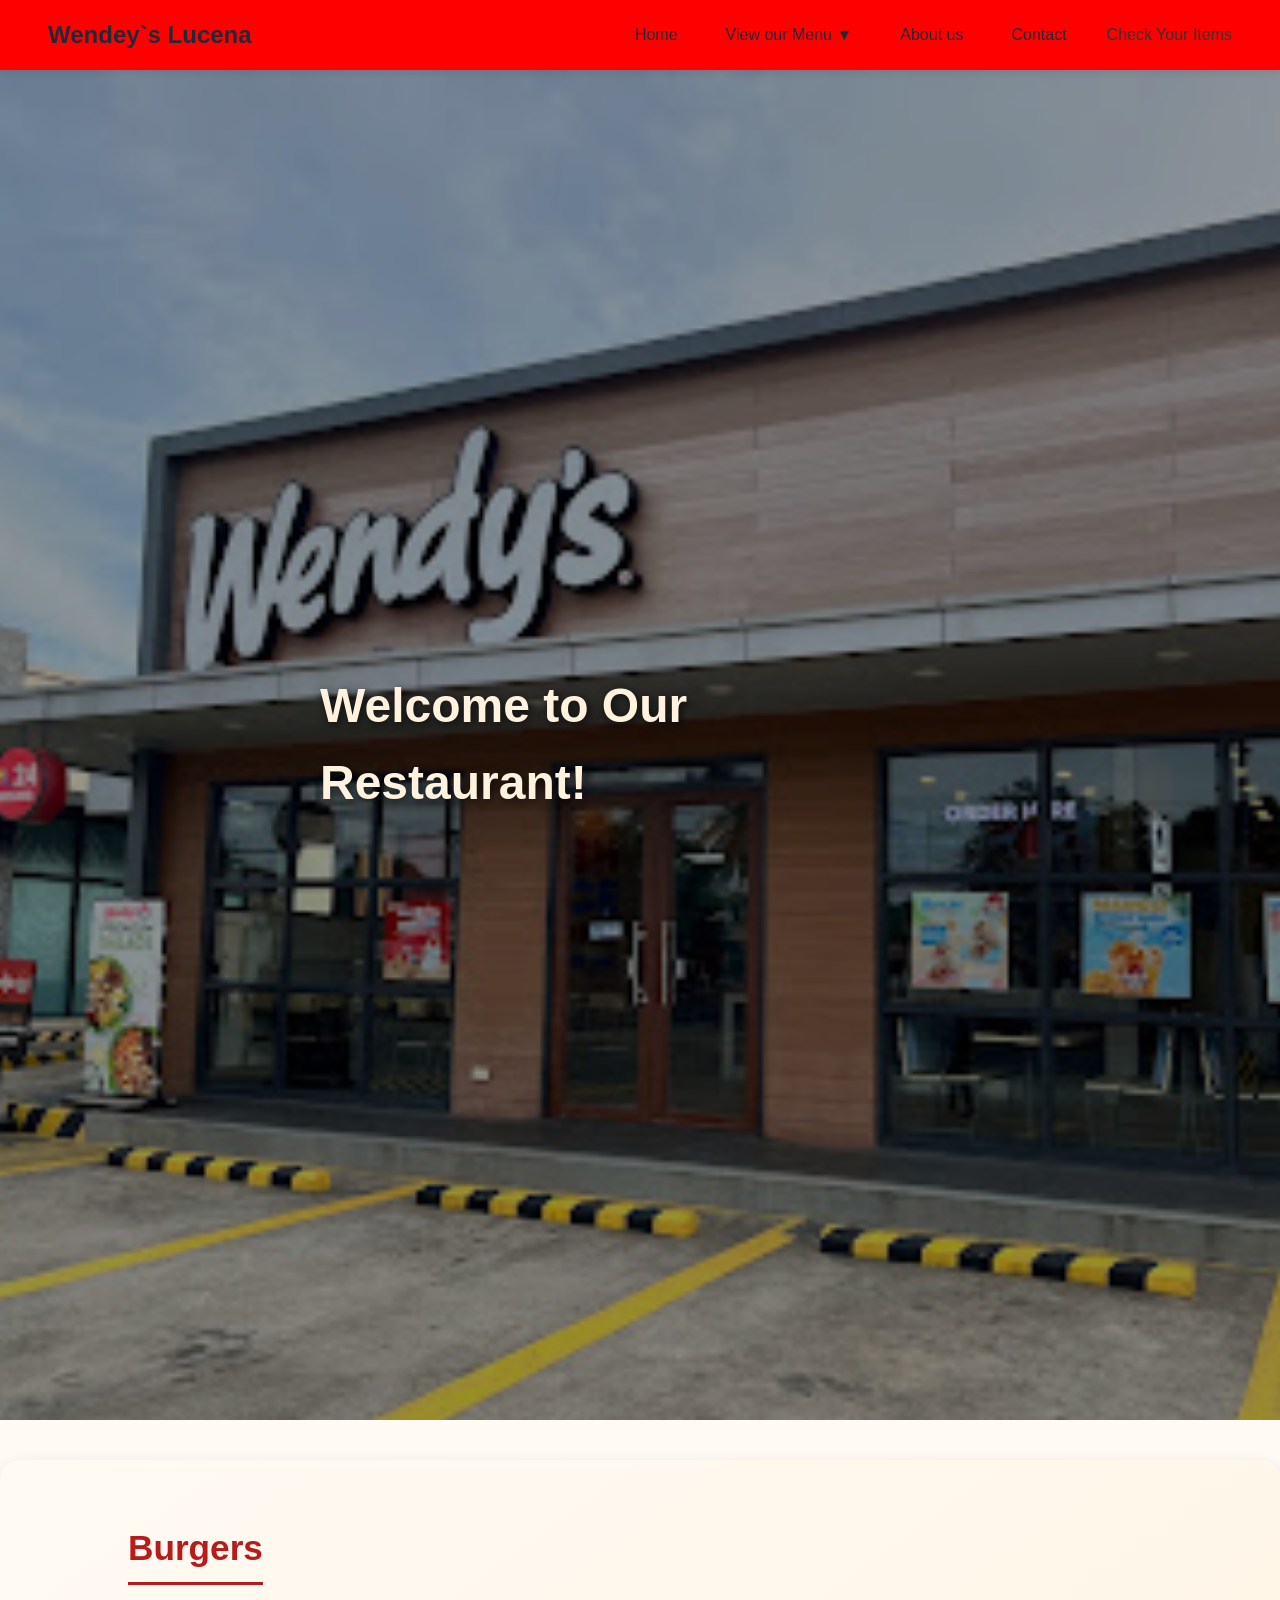
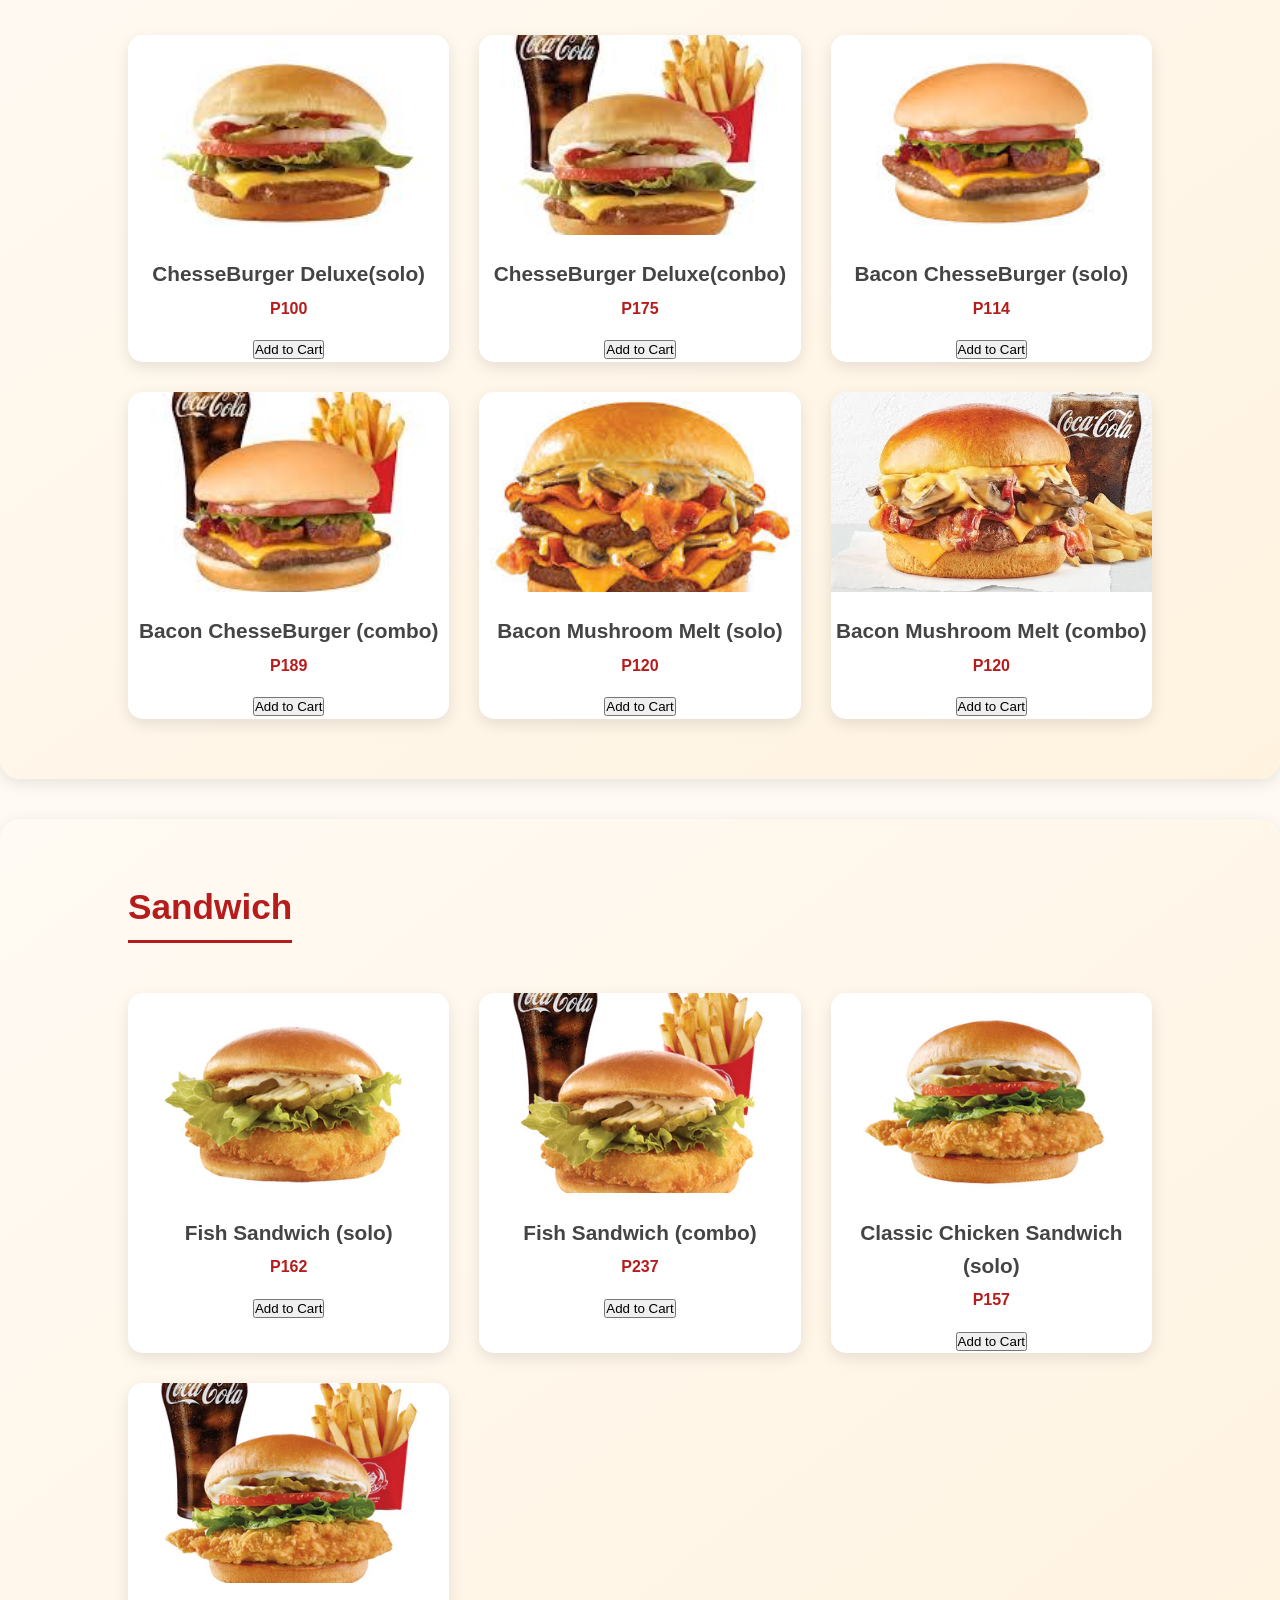
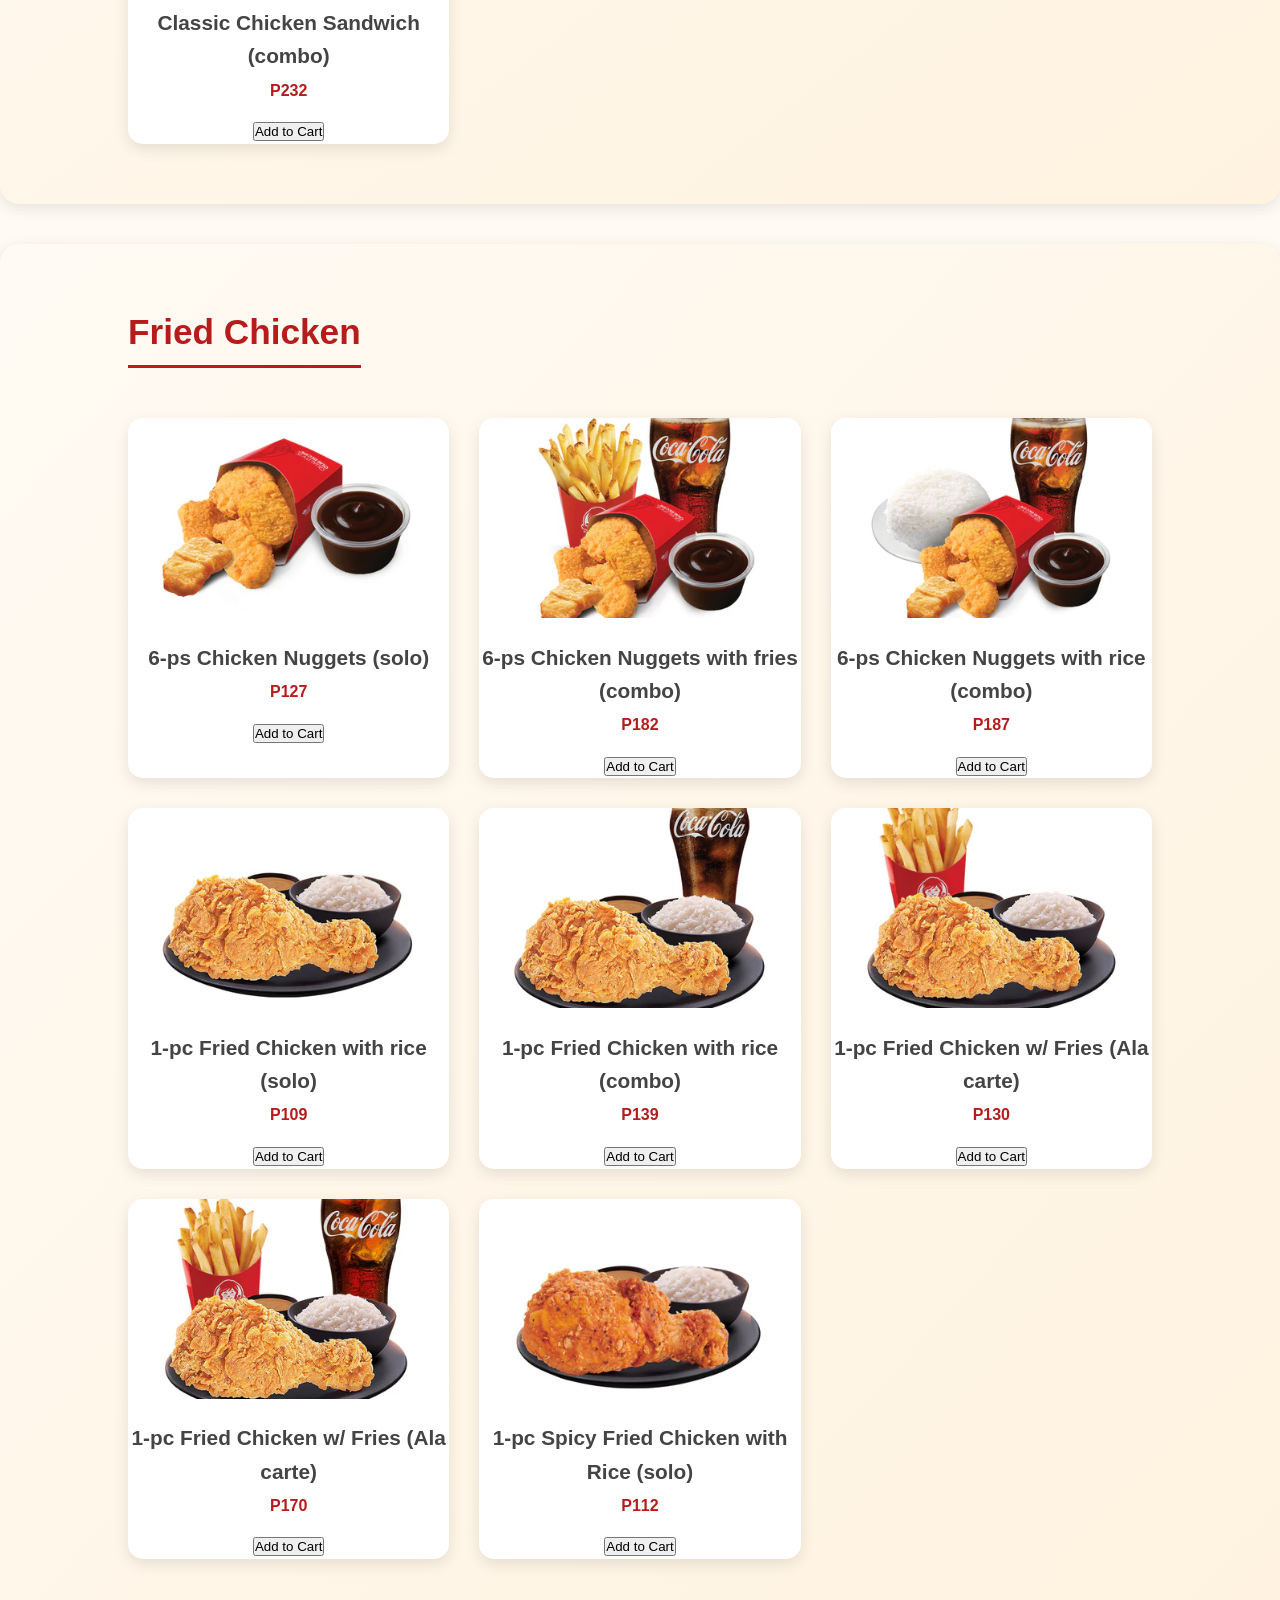
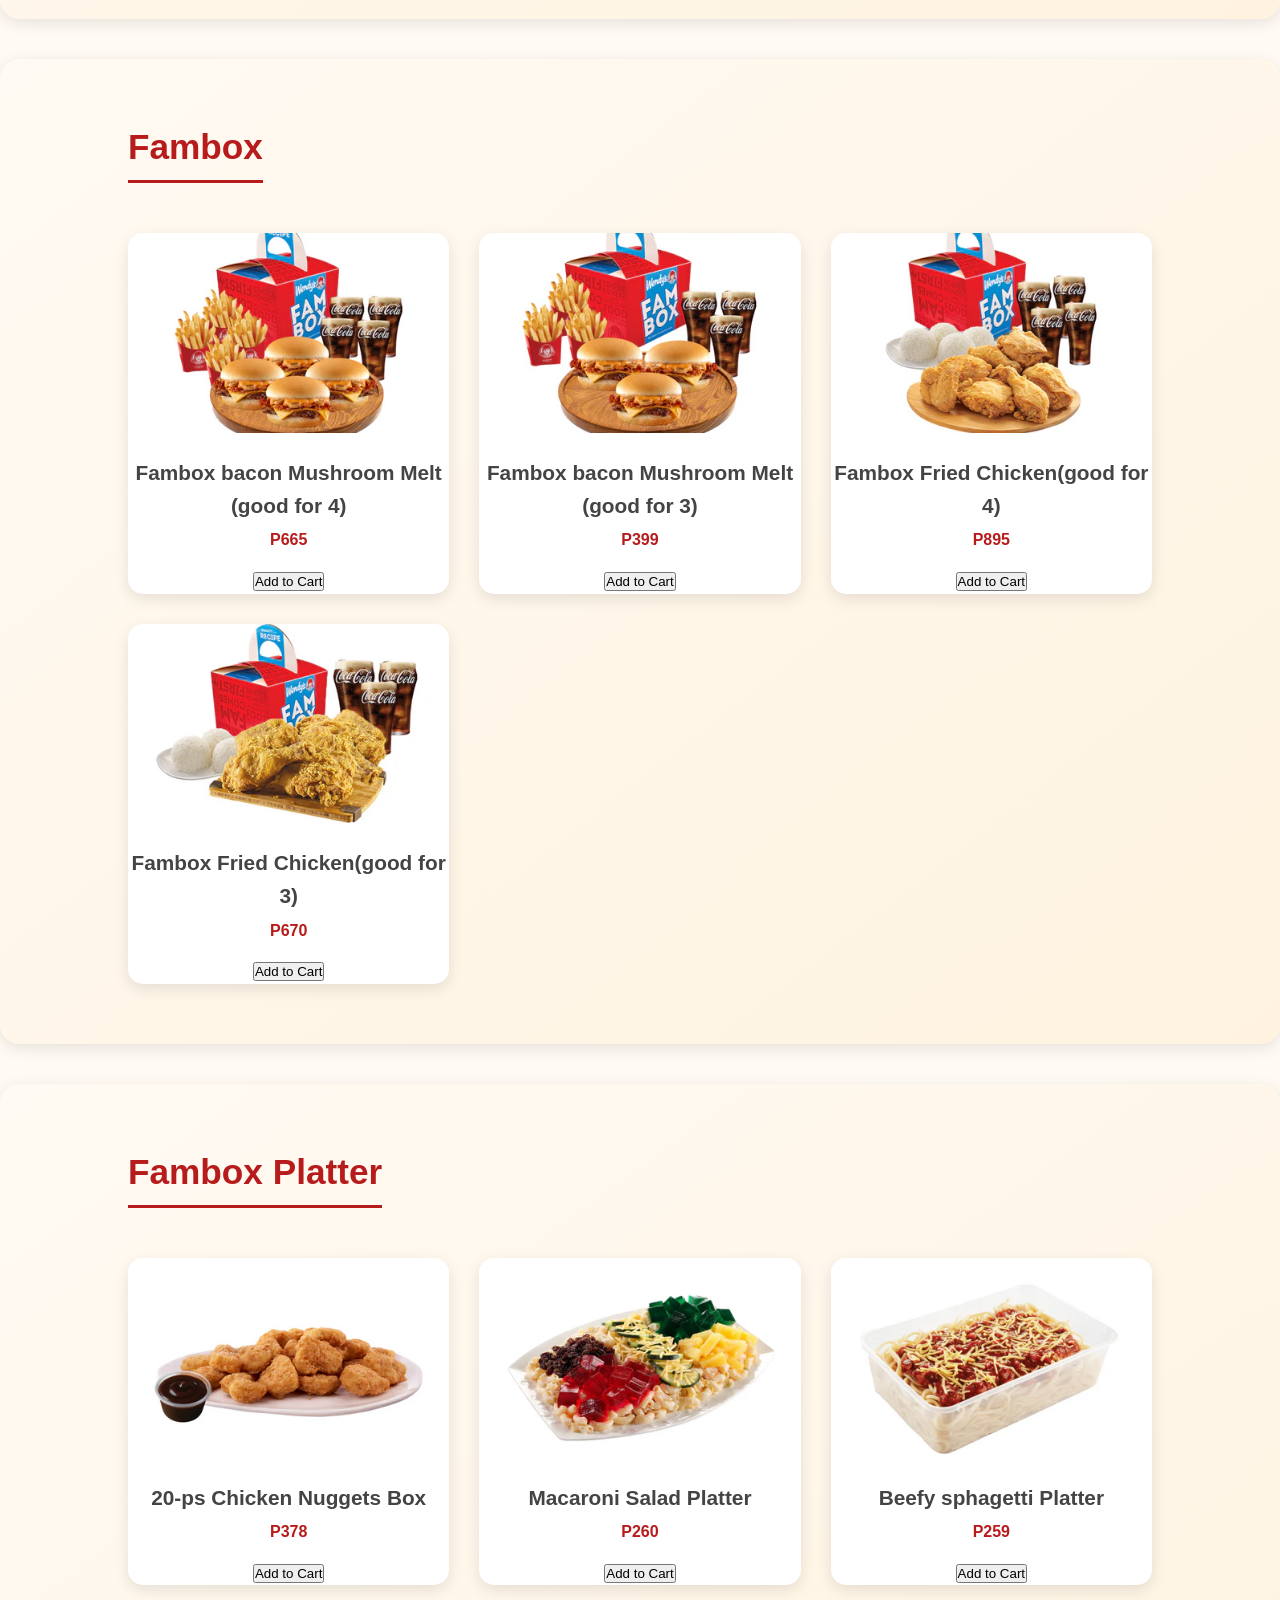
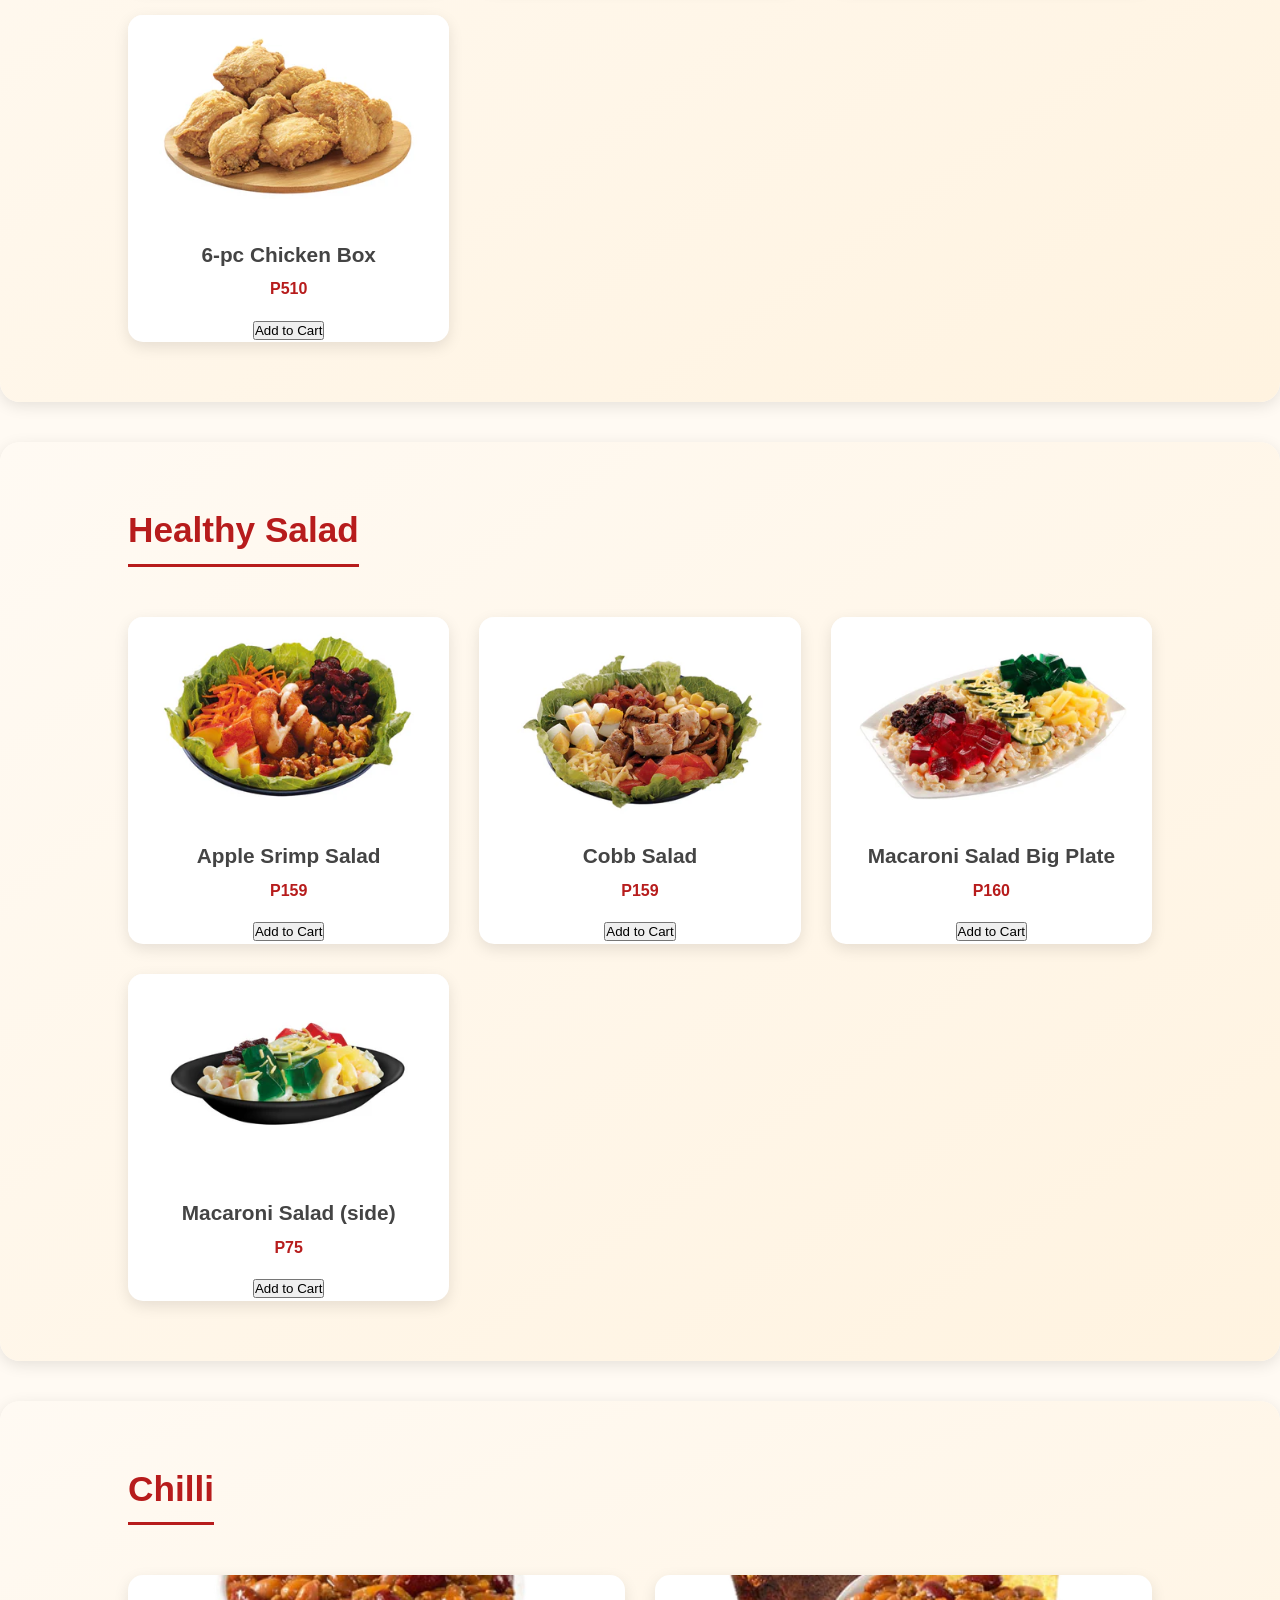
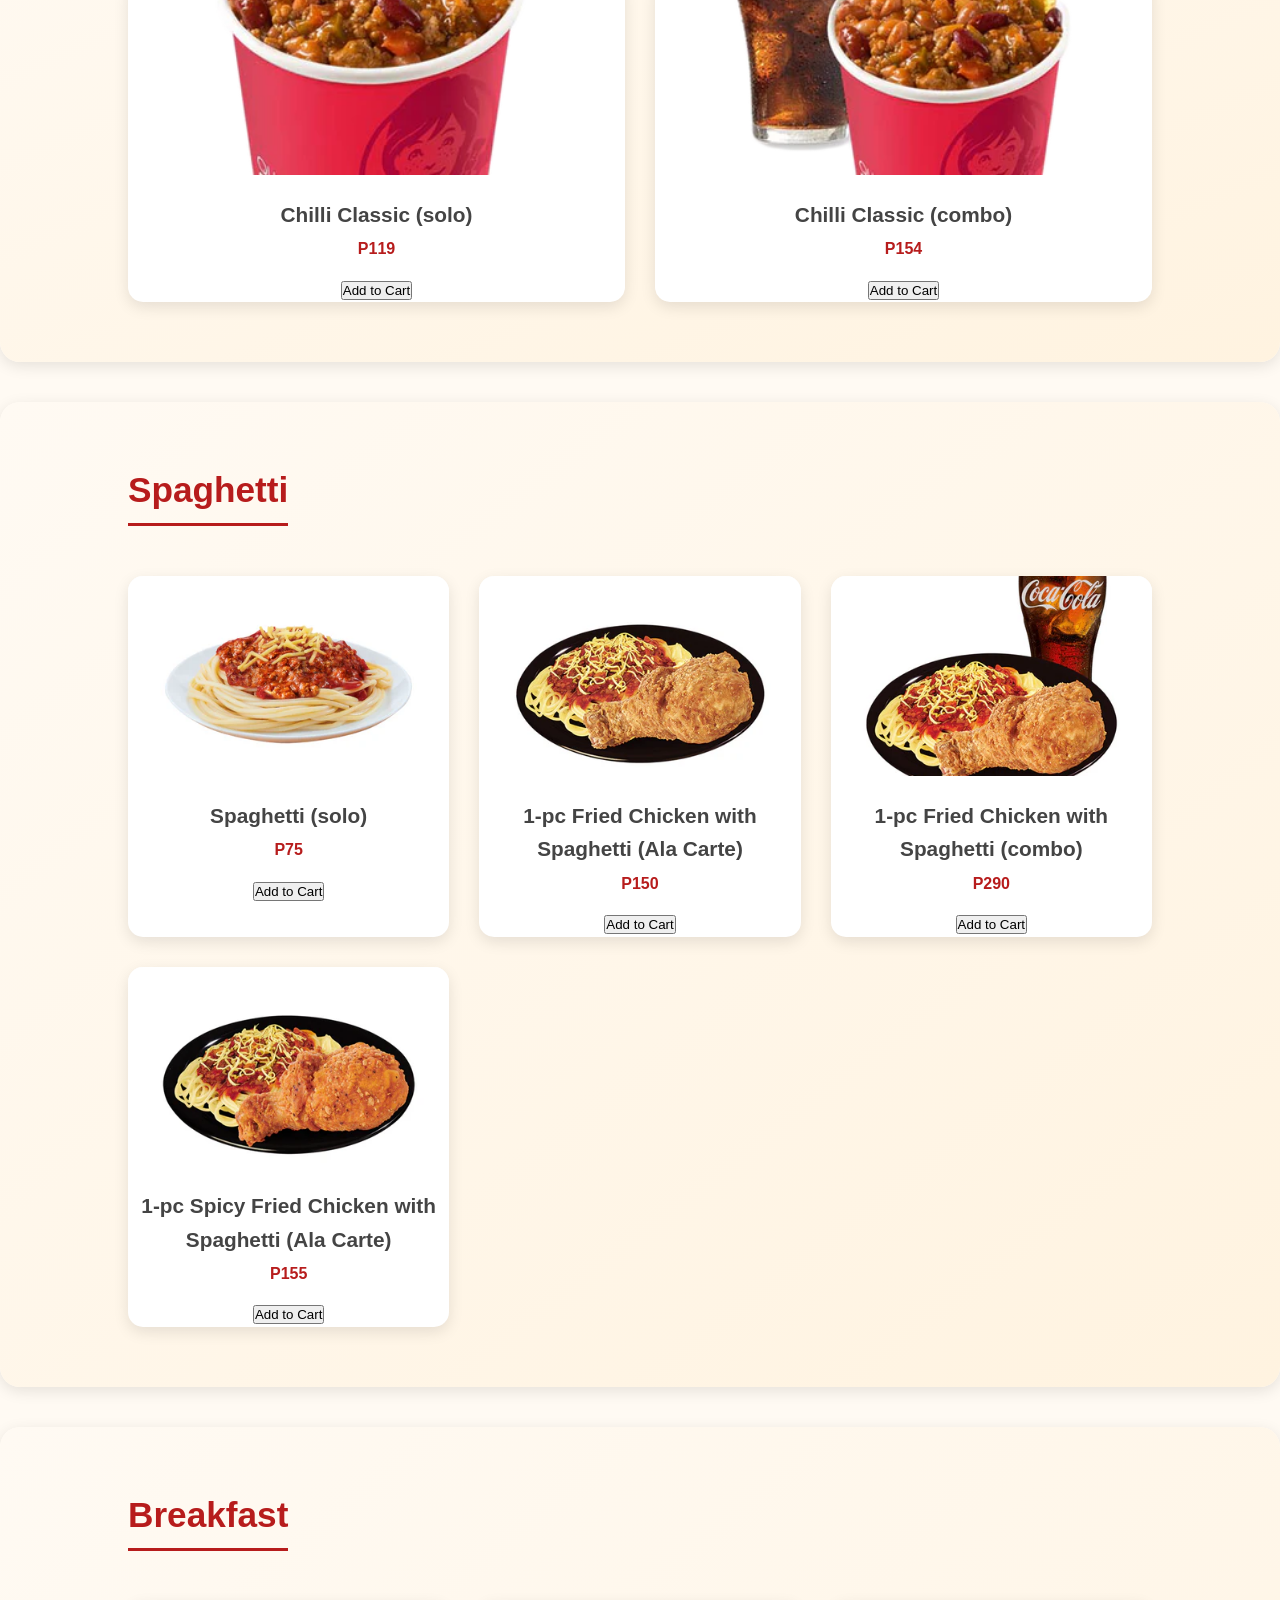
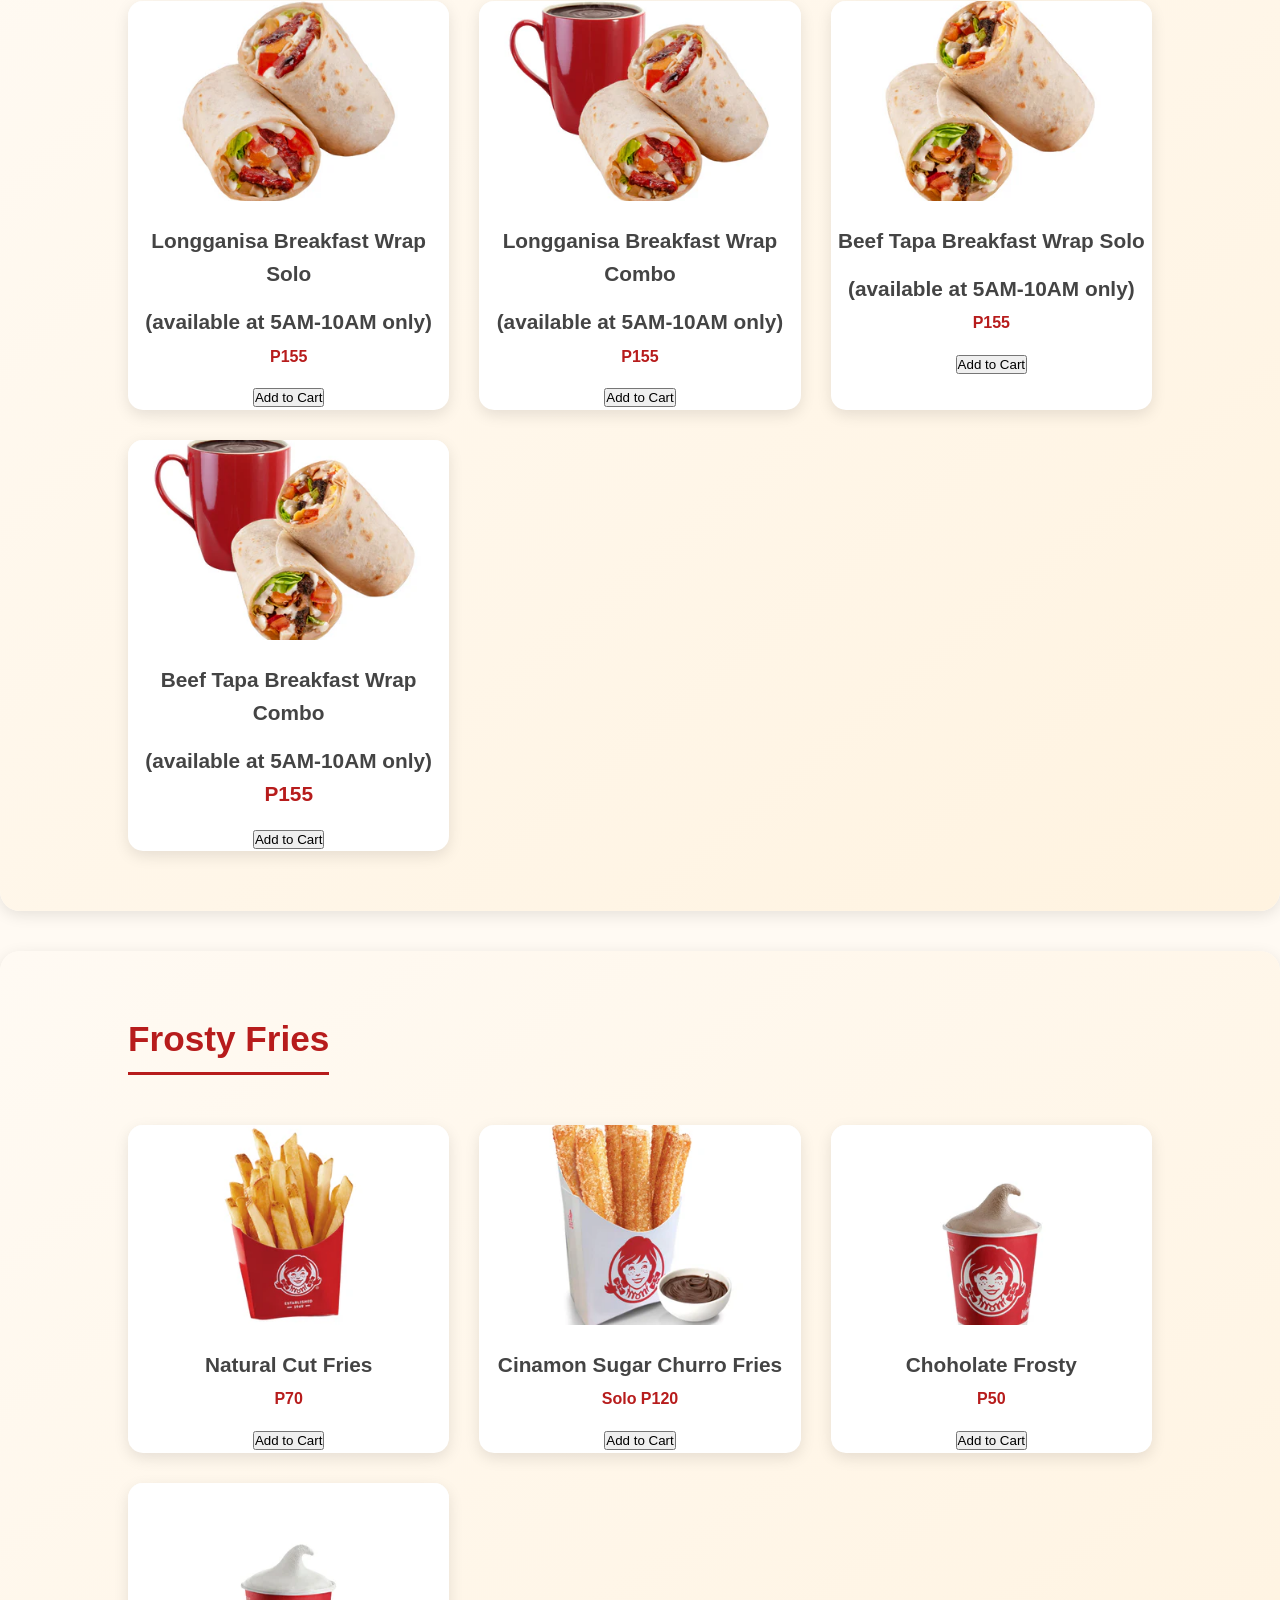
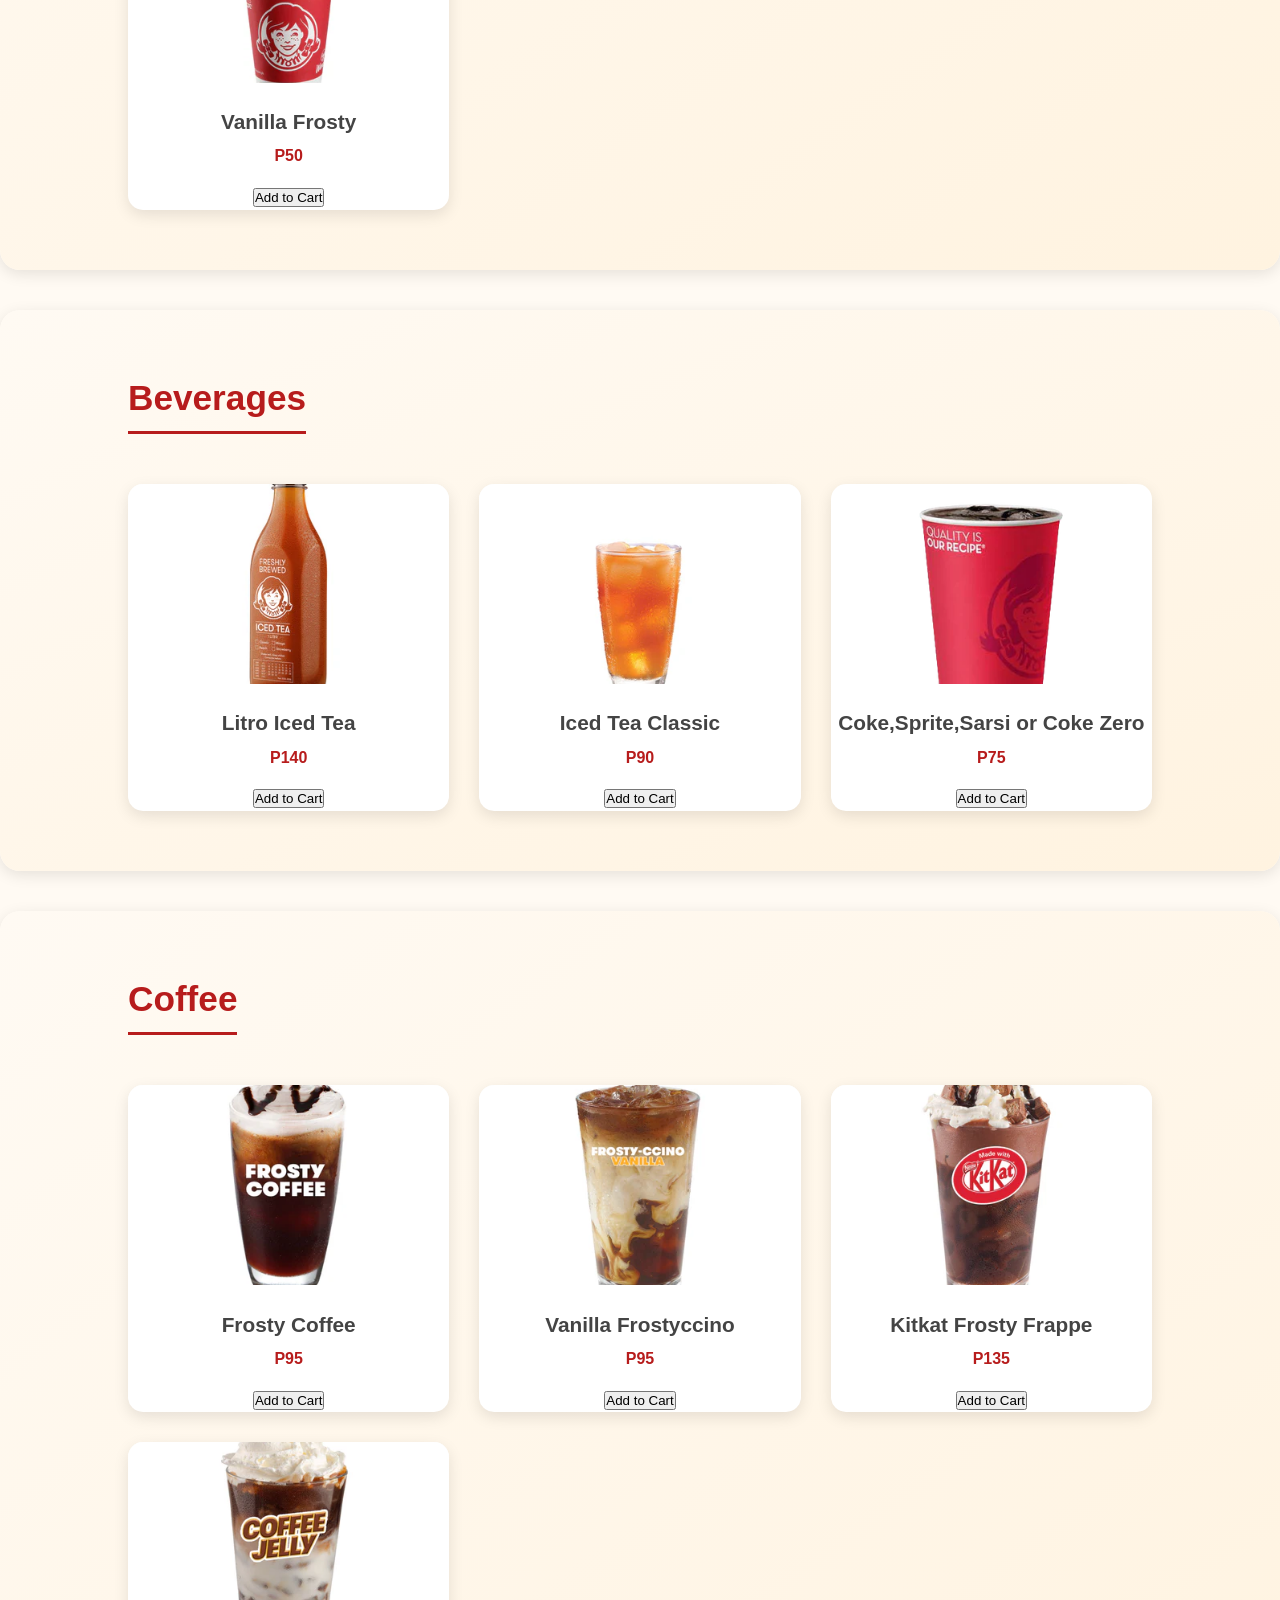
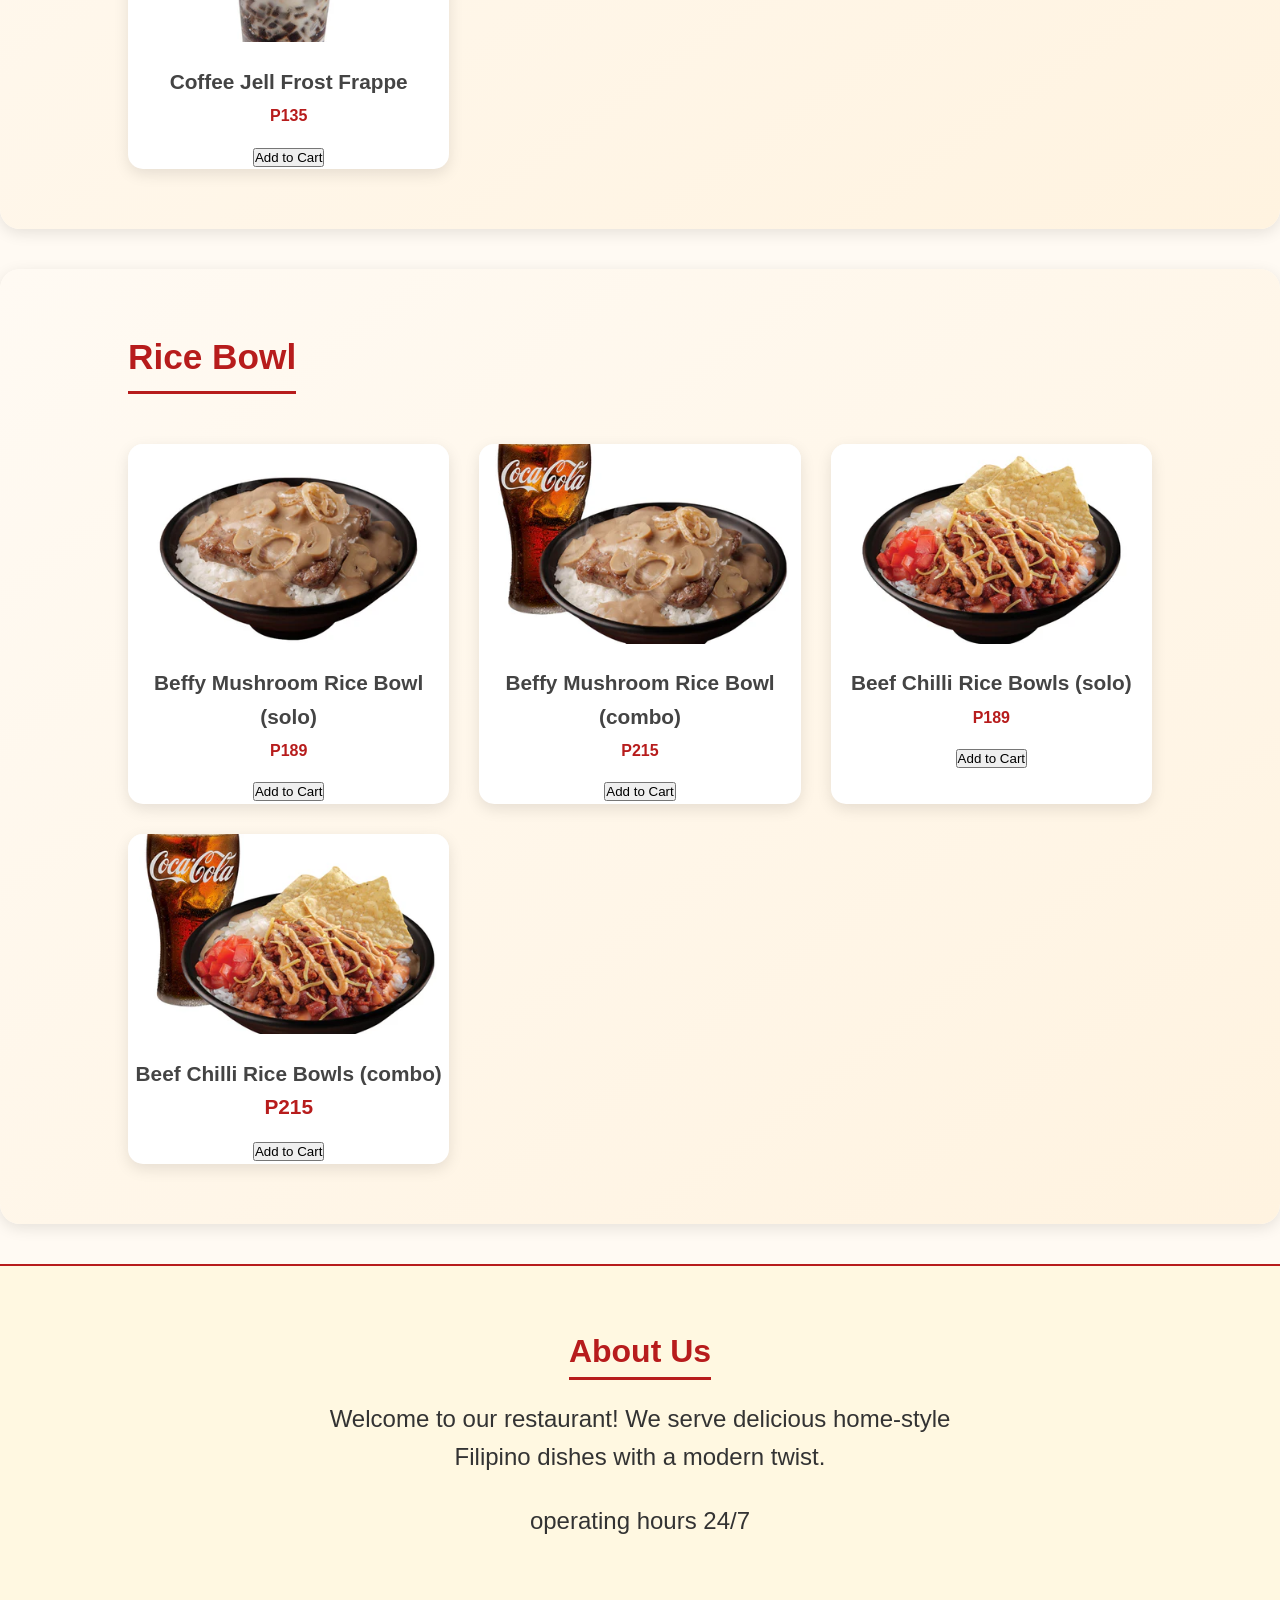
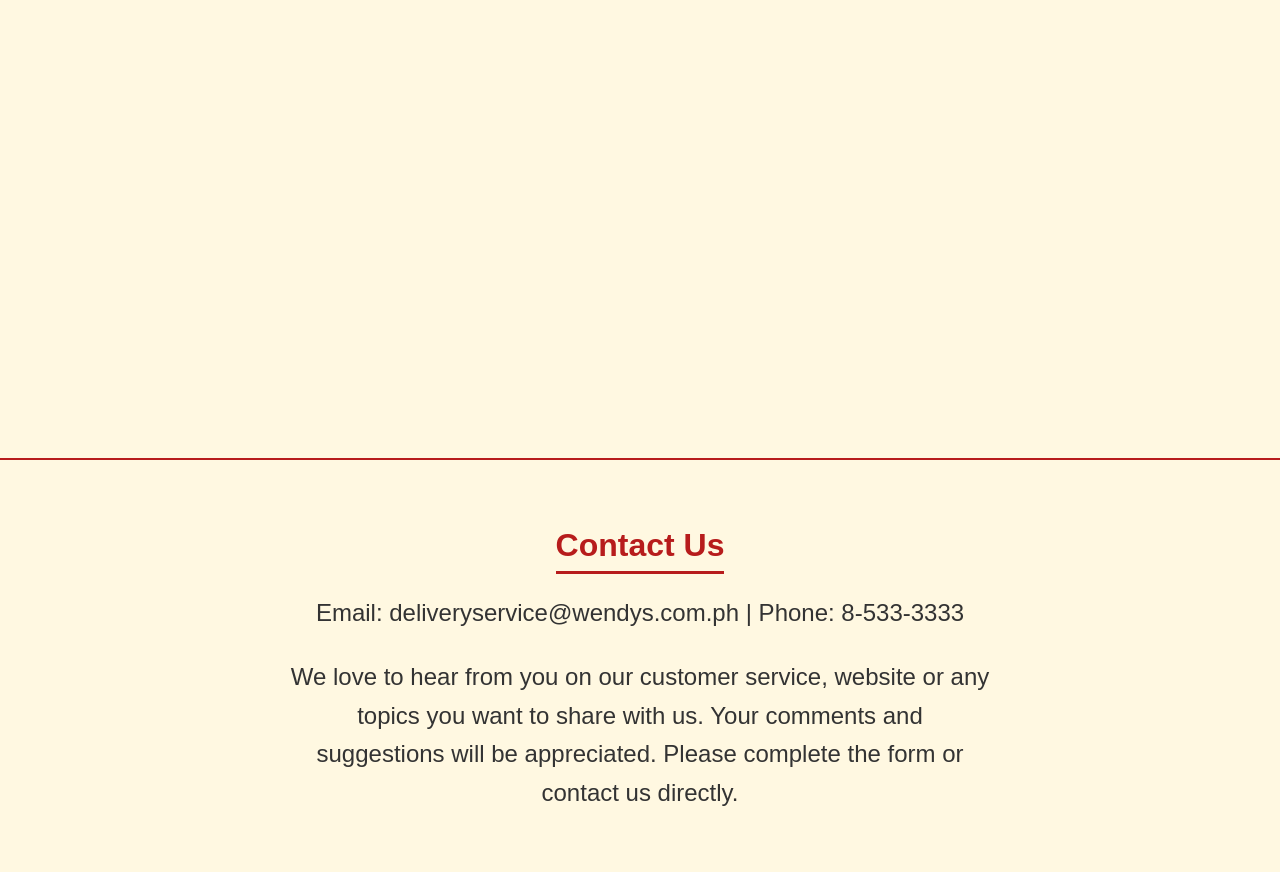
<file: index.html>
<!DOCTYPE html>
<html lang="en">
<head>
  <meta charset="UTF-8">
  <meta name="viewport" content="width=device-width, initial-scale=1.0">
  <title>Restaurant Menu</title>
  <link rel="stylesheet" href="combalicer.css">
</head>
<body>


  <!-- Header & Navigation -->
  <header class="navbar">
    <div class="logo">Wendey`s Lucena</div>
    <nav>
      <ul>
        <li><a href="#home">Home</a></li>

        
        <li class="dropdown">
          <a href="#" class="dropbtn">View our Menu ▼</a>
          <div class="dropdown-content">
            <a href="#burgers">Burgers</a>
            <a href="#sandwich">Sandwich</a>
            <a href="#fried chicken">Fried Chicken</a>
            <a href="#fambox">Fambox</a>
            <a href="#fambox platters">Fambox Platter</a>
            <a href="#healthy salad">Healthy Salad</a>
            <a href="#chilli">Chilli</a>
            <a href="#sphagetti">Sphagetti</a>
            <a href="#breakfast">Breakfast</a>
            <a href="#frosty and fries">Frosty and Fries</a>
            <a href="#beverages">Beverages</a>
            <a href="#coffee">Coffee</a>
            <a href="#ricebowl">Ricebowls</a>
          </div>
        </li>
        <li><a href="#about-us">About us</a></li>
        <li><a href="#contact-us">Contact</a></li>
        <li id="openCartFromHeader" class="check-items-button">Check Your Items</li>
      </ul>
    </nav>
  </header>

  <!-- CART OVERLAY -->
<div id="cartOverlay" class="cart-overlay"></div>

<!-- CART SIDEBAR -->
<div class="cart">
  <div class="cart-header">
    <h2>Your Items</h2>
    <button class="close-cart" id="closeCartBtn">✕</button>
  </div>

  <div class="cart-items" id="cartItems"></div>

  <div class="cart-footer">
    <h3>Total: <span id="cartTotal">P0</span></h3>
    <button class="checkout-btn">Checkout</button>
  </div>
</div>


  <!-- Home Section -->
  <section id="home" class="home-container">
    <div class="background">
      <img src="unnamed.jpg" alt="Restaurant background">
    </div>
  </section>


  <!-- burgers Section -->
  <section id="burgers" class="menu">
    <h2>Burgers</h2>
    <div class="menu-grid">
      <div class="product">
        <img src="download.jpg">
        <h3>ChesseBurger Deluxe(solo)</h3>
        <p>P100</p>
      </div>


      <div class="product">
        <img src="combo.jpg">
        <h3>ChesseBurger Deluxe(conbo)</h3>
        <p>P175</p>
      </div>


      <div class="product">
        <img src="download (1)bsolo.jpg">
        <h3>Bacon ChesseBurger (solo)</h3>
        <p>P114</p>
      </div>

      
      <div class="product">
        <img src="bcombo.jpg">
        <h3>Bacon ChesseBurger (combo)</h3>
        <p>P189</p>
      </div>

      <div class="product">
        <img src="msolo.jpg">
        <h3>Bacon Mushroom Melt (solo)</h3>
        <p>P120</p>
      </div>

      <div class="product">
        <img src="mcombo.jpg">
        <h3>Bacon Mushroom Melt (combo)</h3>
        <p>P120</p>
      </div>
    </div>
  </section>


  <!-- sandwich Section -->
  <section id="sandwich" class="menu">
    <h2>Sandwich</h2>
    <div class="menu-grid">
      <div class="product">
        <img src="fssolo.webp"> 
        <h3>Fish Sandwich (solo)</h3>
        <p>P162</p>
      </div>


      <div class="product">
        <img src="fscombo.webp">
        <h3>Fish Sandwich (combo)</h3>
        <p>P237</p>
      </div>


      <div class="product">
        <img src="ClassicChickenSandwich_Solo.webp" >
        <h3>Classic Chicken Sandwich (solo)</h3>
        <p>P157</p>
      </div>

      <div class="product">
        <img src="ClassicChickenSandwich_Combo.webp">
        <h3>Classic Chicken Sandwich (combo)</h3>
        <p>P232</p>
      </div>
    </div>
  </section>


  <!-- Chicken Dishes Section -->
  <section id="fried chicken" class="menu">
    <h2>Fried Chicken</h2>
    <div class="menu-grid">
      <div class="product">
        <img src="1.2._6-pc_Chicken_Nuggets_Solo.webp" >
        <h3>6-ps Chicken Nuggets (solo)</h3>
        <p>P127</p>
      </div>


      <div class="product">
        <img src="2.1.6-pcChickenNuggetswithFries_Combo-Soda_65786806-5061-4f1d-8344-a2c02f96eaed.webp">
        <h3>6-ps Chicken Nuggets with fries (combo)</h3>
        <p>P182</p>
      </div>


      <div class="product">
        <img src="3.1.6-pcChickenNuggetswithRice_Combo-Soda.webp">
        <h3>6-ps Chicken Nuggets with rice (combo)</h3>
        <p>P187</p>
      </div>

      <div class="product">
        <img src="1-pcFriedChickenwithRice_Solo_5b396076-fcbd-4150-a891-a51044a75d88.webp">
        <h3>1-pc Fried Chicken with rice (solo)</h3>
        <p>P109</p>
      </div>

      <div class="product">
        <img src="1-pcFriedChickenwithRice_Combo_8091e19c-7011-416e-8951-6df024b007b7.webp">
        <h3>1-pc Fried Chicken with rice (combo)</h3>
        <p>P139</p>
      </div>

      <div class="product">
        <img src="1-pcFriedChickenwithRiceandFries_Solo.webp">
        <h3>1-pc Fried Chicken w/ Fries (Ala carte)</h3>
        <p>P130</p>
      </div>

      <div class="product">
        <img src="1-pcFriedChickenwithRiceandFries_Combo_d678bd3d-265a-4c1f-ac83-fef6d6dae39c.webp">
        <h3>1-pc Fried Chicken w/ Fries (Ala carte)</h3>
        <p>P170</p>
      </div>

      <div class="product">
        <img src="1-pcSpicyFriedChickenwithRice_Solo.webp">
        <h3>1-pc Spicy Fried Chicken with Rice (solo)</h3>
        <p>P112</p>
      </div>
    </div>
  </section>


  <!-- Fambox Section -->
  <section id="fambox" class="menu">
    <h2>Fambox</h2>
    <div class="menu-grid">
      <div class="product">
        <img src="BMMfor4.webp" alt="Roast Beef">
        <h3>Fambox bacon Mushroom Melt (good for 4)</h3>
        <p>P665</p>
      </div>


      <div class="product">
        <img src="BMMfor3.webp" alt="Pepper Steak Beef">
        <h3>Fambox bacon Mushroom Melt (good for 3)</h3>
        <p>P399</p>
      </div>


      <div class="product">
        <img src="FamboxChickenfor4_4e376962-601e-431d-be92-3fb4065bb06f.webp" >
        <h3>Fambox Fried Chicken(good for 4)</h3>
        <p>P895</p>
      </div>

      
      <div class="product">
        <img src="FamboxChickenfor3.webp">
        <h3>Fambox Fried Chicken(good for 3)</h3>
        <p>P670</p>
      </div>
    </div>
    </div>
  </section>


  <!-- Fambox Platter Section -->
  <section id="fambox platter" class="menu">
    <h2>Fambox Platter</h2>
    <div class="menu-grid">
      <div class="product">
        <img src="20.webp" >
        <h3>20-ps Chicken Nuggets Box</h3>
        <p>P378</p>
      </div>


      <div class="product">
        <img src="MacaroniPlatter.webp">
        <h3>Macaroni Salad Platter</h3>
        <p>P260</p>
      </div>


      <div class="product">
        <img src="SpaghettiPlatter.webp" >
        <h3>Beefy sphagetti Platter</h3>
        <p>P259</p>
      </div>
      
      <div class="product">
        <img src="6-pcChicken.webp" >
        <h3>6-pc Chicken Box</h3>
        <p>P510</p>
      </div>
    </div>
  </section>


  <!-- Healthy Salad Section -->
  <section id="healthy salad" class="menu">
    <h2>Healthy Salad</h2>
    <div class="menu-grid">
      <div class="product">
        <img src="Apple_Shrimp_Salad_Side_6fedffaf-76dd-4d10-b7a1-956316b8bb12.webp">
        <h3> Apple Srimp Salad</h3>
        <p>P159</p>
      </div>


      <div class="product">
        <img src="Website_-_Cobb_Salad.webp">
        <h3>Cobb Salad</h3>
        <p>P159</p>
      </div>


      <div class="product">
        <img src="MacaroniPlatter.webp">
        <h3>Macaroni Salad Big Plate</h3>
        <p>P160</p>
      </div>

      <div class="product">
        <img src="MacaroniSalad_Side.webp">
        <h3>Macaroni Salad (side)</h3>
        <p>P75</p>
      </div>
    </div>
  </section>


<!-- Chilli Dishes Section -->
  <section id="chilli" class="menu">
    <h2>Chilli</h2>
    <div class="menu-grid">
      <div class="product">
        <img src="ChiliClassic_solo.webp">
        <h3> Chilli Classic (solo)</h3>
        <p>P119</p>
      </div>


      <div class="product">
        <img src="ChiliClassic_combo.webp">
        <h3>Chilli Classic (combo)</h3>
        <p>P154</p>
      </div>
    </div>
  </section>

    <!-- Spaghetti Dishes Section -->
    <section id="spaghetti" class="menu">
      <h2>Spaghetti</h2>
      <div class="menu-grid">
        <div class="product">
          <img src="Spaghetti_Solo_5ecff287-f897-4a5c-a798-823887b262f6.webp">
          <h3>Spaghetti (solo)</h3>
          <p>P75</p>
        </div>


        <div class="product">
          <img src="1-pcFriedChickenwSpaghetti_Solo.webp">
          <h3>1-pc Fried Chicken with Spaghetti (Ala Carte)</h3>
          <p>P150</p>
        </div>


        <div class="product">
          <img src="1-pcFriedChickenwSpaghetti_Combo.webp">
          <h3>1-pc Fried Chicken with Spaghetti (combo)</h3>
          <p>P290</p>
        </div>

        <div class="product">
          <img src="1-pcSpicyFriedChickenwSpaghetti_Solo.webp">
          <h3>1-pc Spicy Fried Chicken with Spaghetti (Ala Carte)</h3>
          <p>P155</p>
        </div>
      </div>
    </section>

    <!--Breakfast Dishes Section -->
    <section id="breakfast" class="menu">
      <h2>Breakfast</h2>
      <div class="menu-grid">
        <div class="product">
          <img src="Longganisa_Breakfast_Wrap_Solo.webp" >
          <h3>Longganisa Breakfast Wrap Solo</h3>
          <h3>(available at 5AM-10AM only)</h3>
          <p>P155</p>
        </div>


        <div class="product">
          <img src="LongganisaBreakfastWrap_Combo.webp">
          <h3>Longganisa Breakfast Wrap Combo</h3>
          <h3>(available at 5AM-10AM only)</h3>
          <p>P155</p>
        </div>


        <div class="product">
          <img src="BeefTapaBreakfastWrap_Solo.webp" >
          <h3>Beef Tapa Breakfast Wrap Solo</h3>
          <h3>(available at 5AM-10AM only)</h3>
          <p>P155</p>
        </div>

         <div class="product">
          <img src="BeefTapaBreakfastWrap_Combo.webp">
          <h3>Beef Tapa Breakfast Wrap Combo</h3>
          <h3>(available at 5AM-10AM only)</h>
          <p>P155</p>
        </div>
      </div>
    </section>
    
     <!--Frosty  Section -->
  <section id="frosty and fries" class="menu">
    <h2>Frosty Fries</h2>
    <div class="menu-grid">
      <div class="product">
        <img src="Hot_Crispy_Fries_Regular.webp">
        <h3>Natural Cut Fries</h3>
         <p>P70</p>
      </div>


      <div class="product">
        <img src="CinnamonChurros.webp">
        <h3>Cinamon Sugar Churro Fries</h3>
        <p>Solo P120</p>
      </div>

      <div class="product">
        <img src="FF_Chocolate_Frosty_Regular.webp">
        <h3>Choholate Frosty</h3>
        <p>P50</p>
      </div>

      <div class="product">
        <img src="FF_Vanilla_Frosty_Regular.webp">
        <h3>Vanilla Frosty</h3>
        <p>P50</p>
      </div>
    </div>
  </section>

  <!-- Beverages Section -->
  <section id="beverages" class="menu">
    <h2>Beverages</h2>
    <div class="menu-grid">
      <div class="product">
        <img src="BVIcedtea_Litro.webp">
        <h3>Litro Iced Tea</h3>
        <p>P140</p>
      </div>


      <div class="product">
        <img src="BV_Iced_tea_Medium_79cda67d-5377-4efd-95eb-ebf955123371.webp">
        <h3>Iced Tea Classic</h3>
        <p>P90</p>
      </div>

      <div class="product">
        <img src="Coke_Sprite_SarsiOrCokeZeroLarge.webp">
        <h3>Coke,Sprite,Sarsi or Coke Zero</h3>
        <p>P75</p>
      </div>
    </div>
  </section>

  <!-- Coffee Dishes Section -->
  <section id="coffee" class="menu">
    <h2>Coffee</h2>
    <div class="menu-grid">
      <div class="product">
        <img src="FrostyCoffee.webp">
        <h3>Frosty Coffee</h3>
        <p>P95</p>
      </div>


      <div class="product">
        <img src="VanillaFrosty-ccino.webp">
        <h3>Vanilla Frostyccino</h3>
        <p>P95</p>
      </div>


      <div class="product">
        <img src="KitkatFrostyFrappe.webp">
        <h3>Kitkat Frosty Frappe</h3>
        <p>P135</p>
      </div>

      <div class="product">
        <img src="CoffeeJellyFrostyFrappe.webp">
        <h3>Coffee Jell Frost Frappe</h3>
        <p>P135</p>
      </div>
    </div>
  </section>

   <!-- Rice Bowls Dishes Section -->
  <section id="ricebowl" class="menu">
    <h2>Rice Bowl</h2>
    <div class="menu-grid">
      <div class="product">
        <img src="BeefyMushroomRiceBowl_Solo.webp">
        <h3>Beffy Mushroom Rice Bowl (solo)</h3>
        <p>P189</p>
      </div>


      <div class="product">
        <img src="BeefyMushroomRiceBowl_Combo.webp">
        <h3>Beffy Mushroom Rice Bowl (combo)</h3>
        <p>P215</p>
      </div>


      <div class="product">
        <img src="BeefChiliRiceBowl_Solo_b4f25f20-158d-40a4-8fcc-9cd03686c576.webp">
        <h3>Beef Chilli Rice Bowls (solo)</h3>
        <p>P189</p>
      </div>

      
      <div class="product">
        <img src="BeefChiliRiceBowl_Combo.webp">
        <h3>Beef Chilli Rice Bowls (combo)
        <p>P215</p>
      </div>
    </div>
  </section>

  <!-- About Section -->
  <section id="about-us" class="info-section">
    <h2>About Us</h2>
    <p>Welcome to our restaurant! We serve delicious home-style Filipino dishes with a modern twist.</p><br>
    <p>operating hours 24/7</p>
    <iframe src="https://www.google.com/maps/embed?pb=!1m18!1m12!1m3!1d3871.9492617179826!2d121.58405677485989!3d13.961625786452432!2m3!1f0!2f0!3f0!3m2!1i1024!2i768!4f13.1!3m3!1m2!1s0x33bd4d000e200b6d%3A0xd338384c853cf955!2sWendy%E2%80%99s%20-%20Lucena!5e0!3m2!1sen!2sph!4v1761115869946!5m2!1sen!2sph" width="600" height="450" style="border:0;" allowfullscreen="" loading="lazy" referrerpolicy="no-referrer-when-downgrade"></iframe>
    <br>
  </section>


  <!-- Contact Section -->
  <section id="contact-us" class="info-section">
    <h2>Contact Us</h2>
    <p>Email: deliveryservice@wendys.com.ph | Phone:  8-533-3333</p><br>
    <p>We love to hear from you on our customer service, website or any topics
       you want to share with us. Your comments and suggestions will be appreciated. 
       Please complete the form or contact us directly.
      </p>
  </section>

  <script src="script.js"></script>
</body>
</html>
</file>
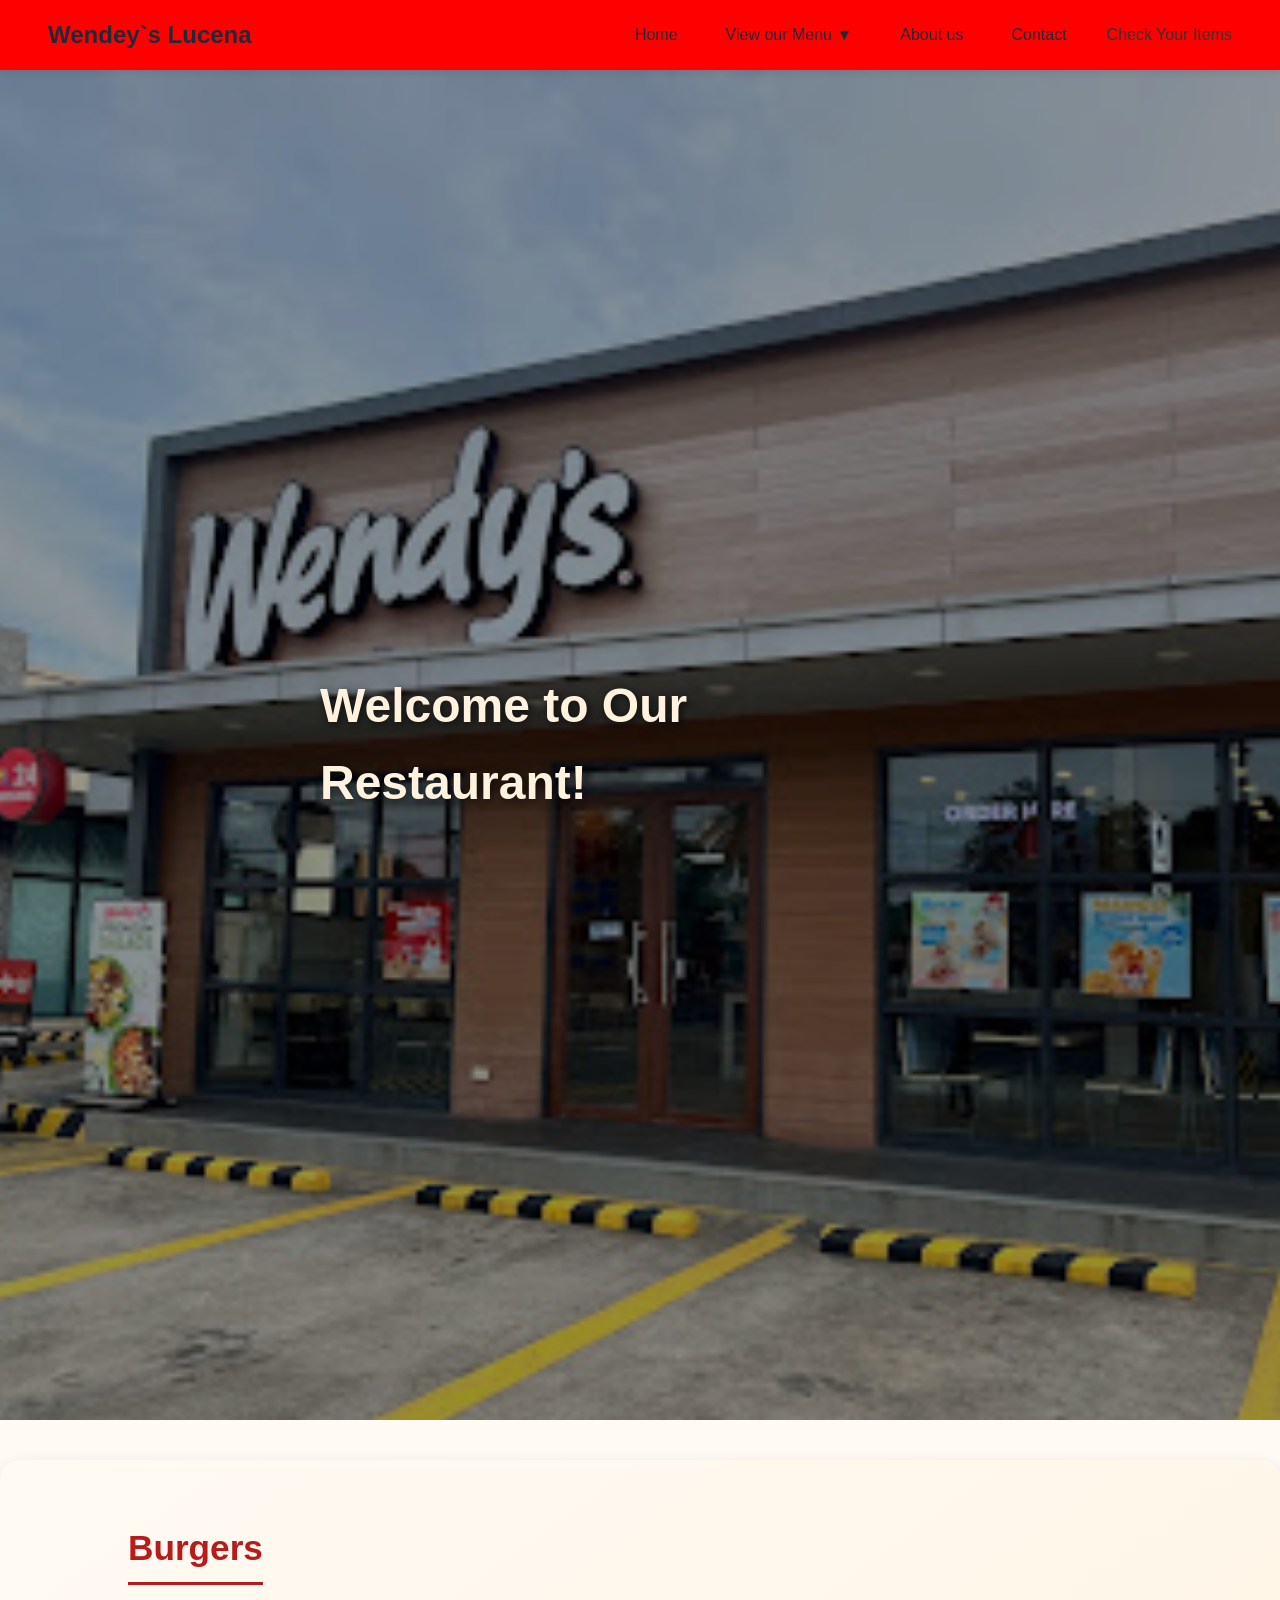
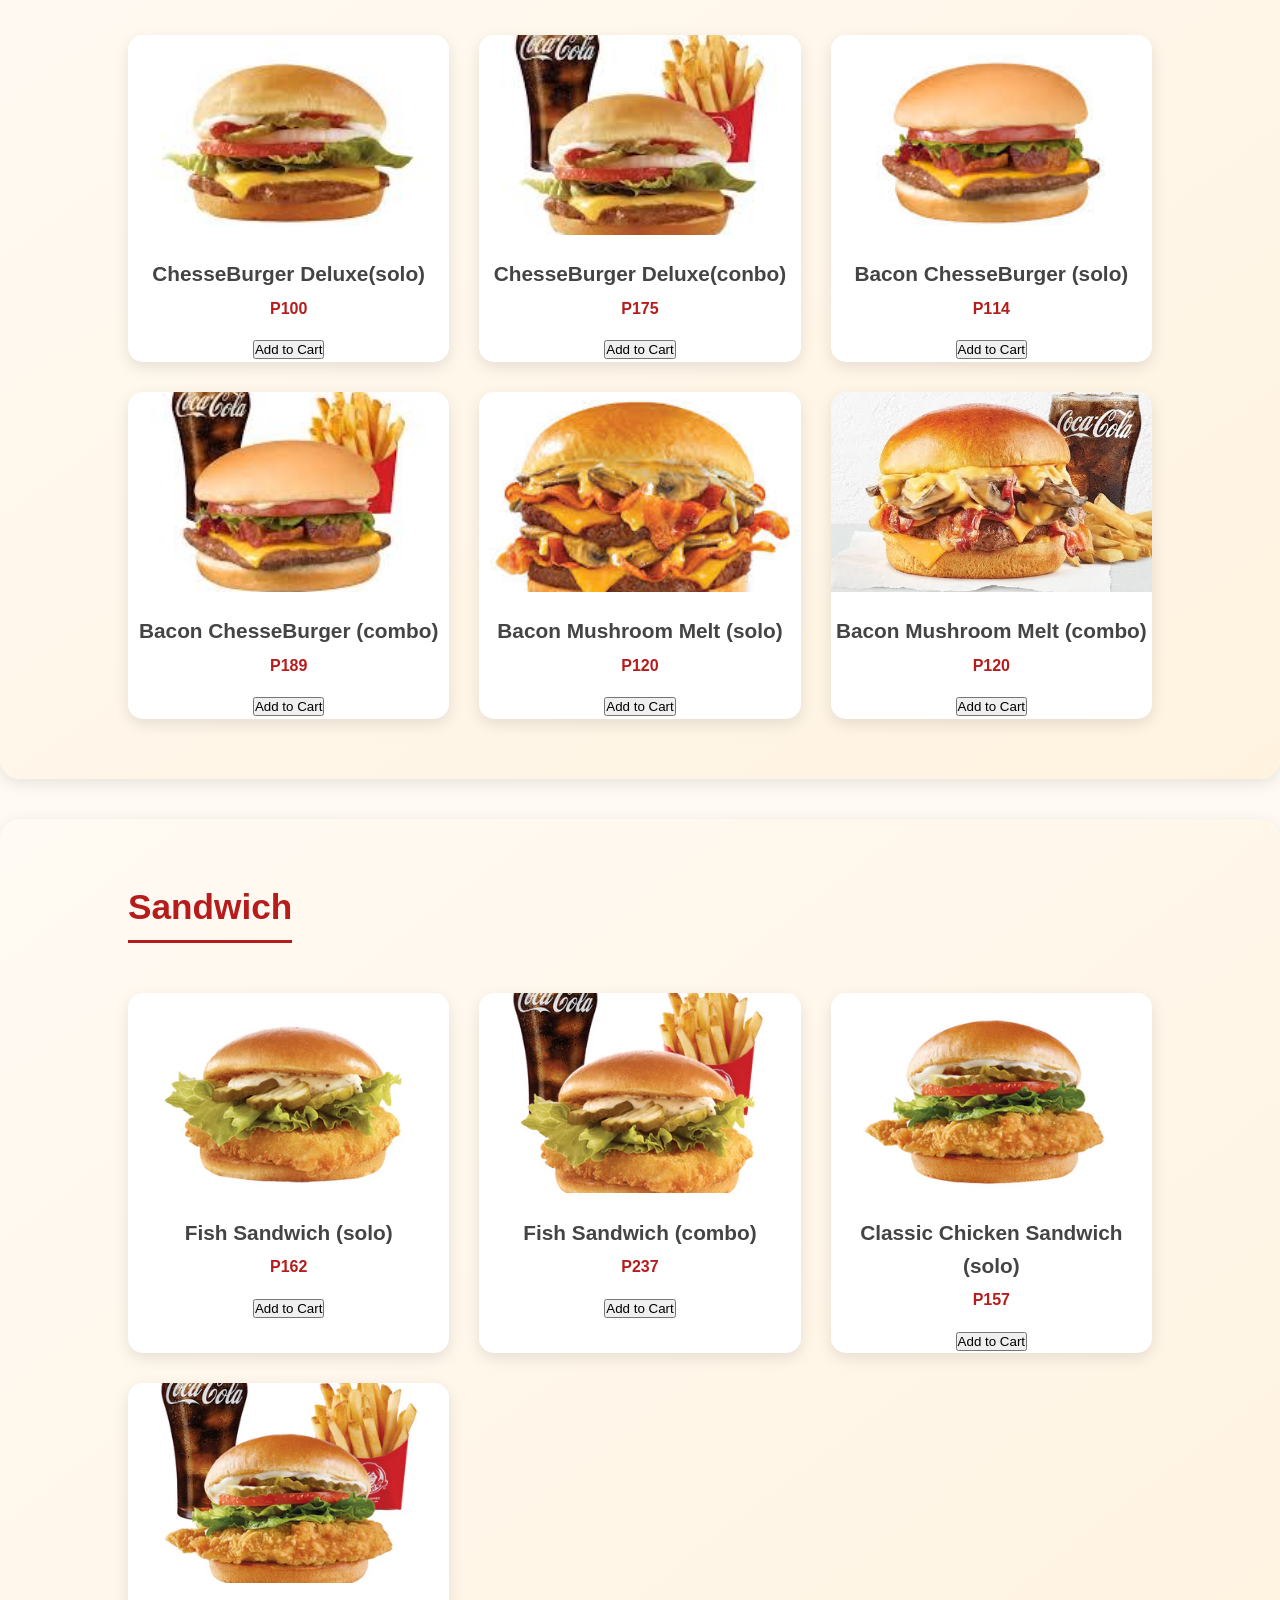
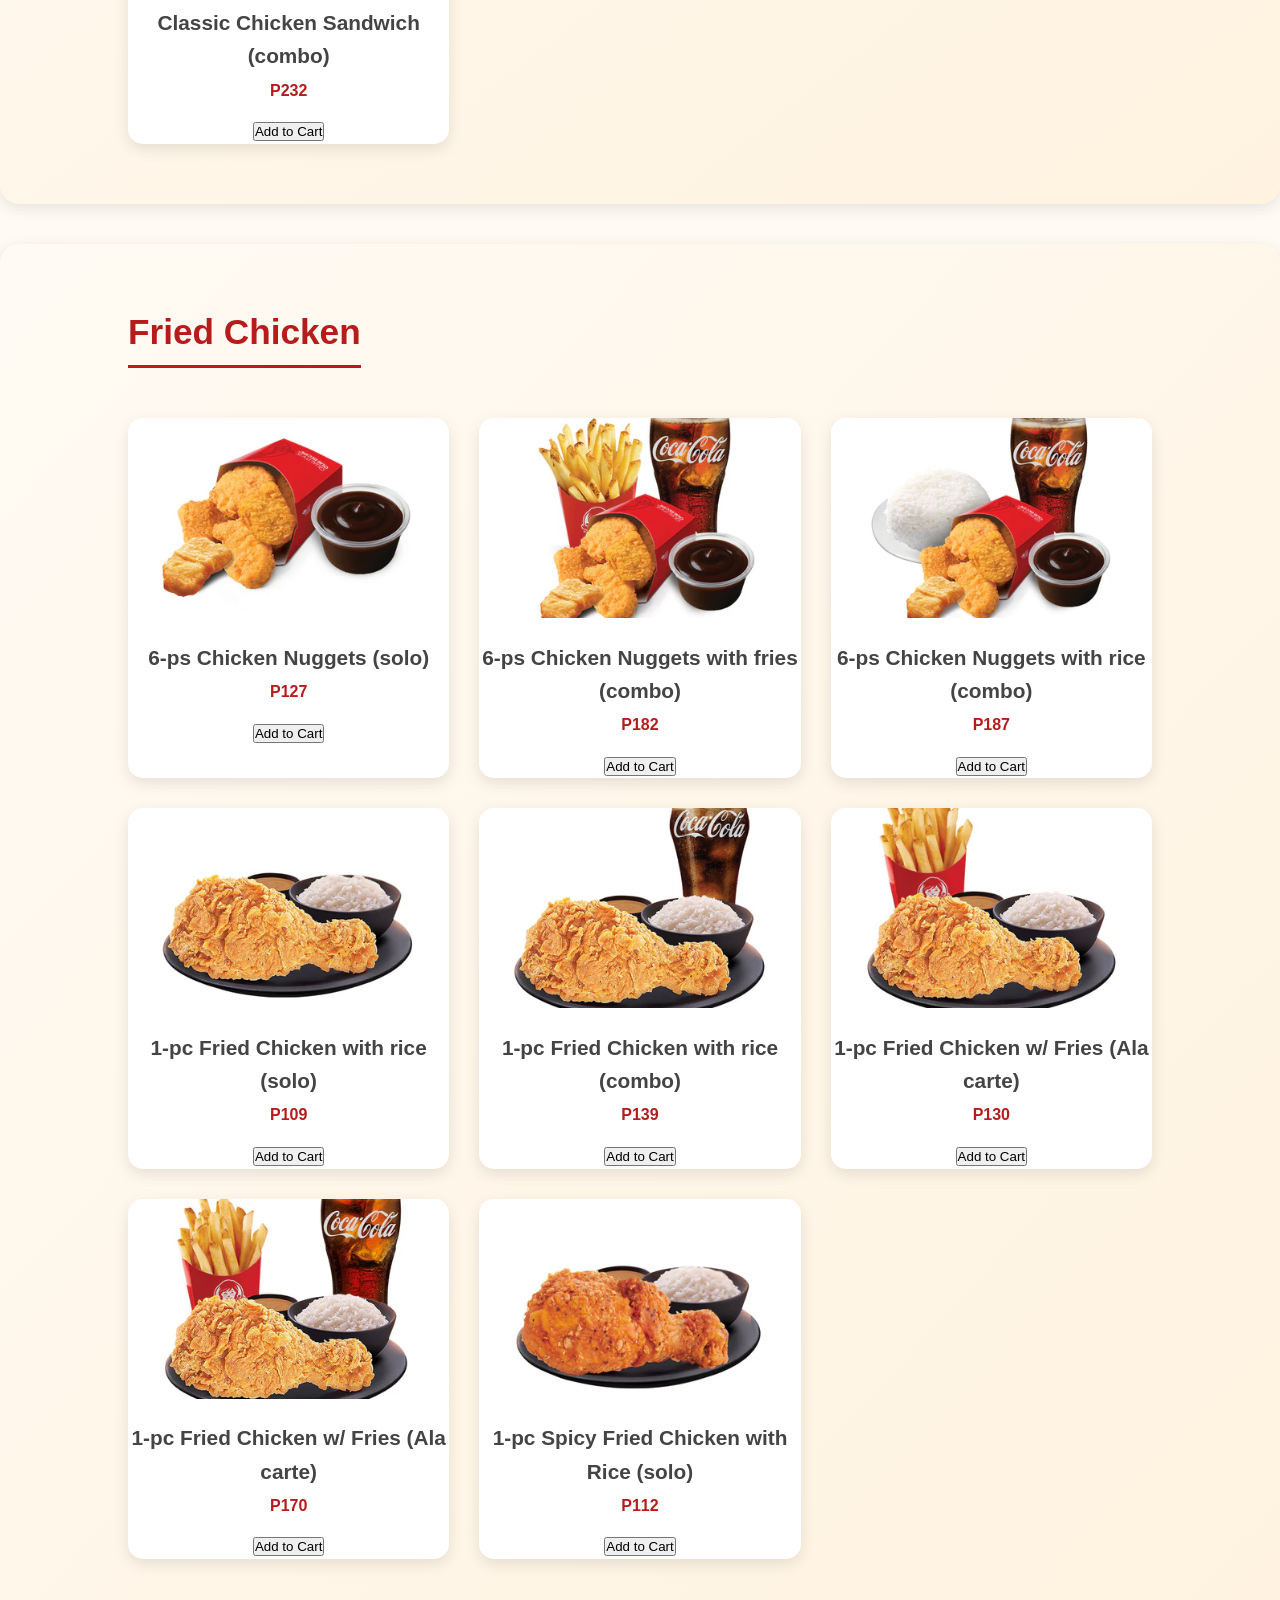
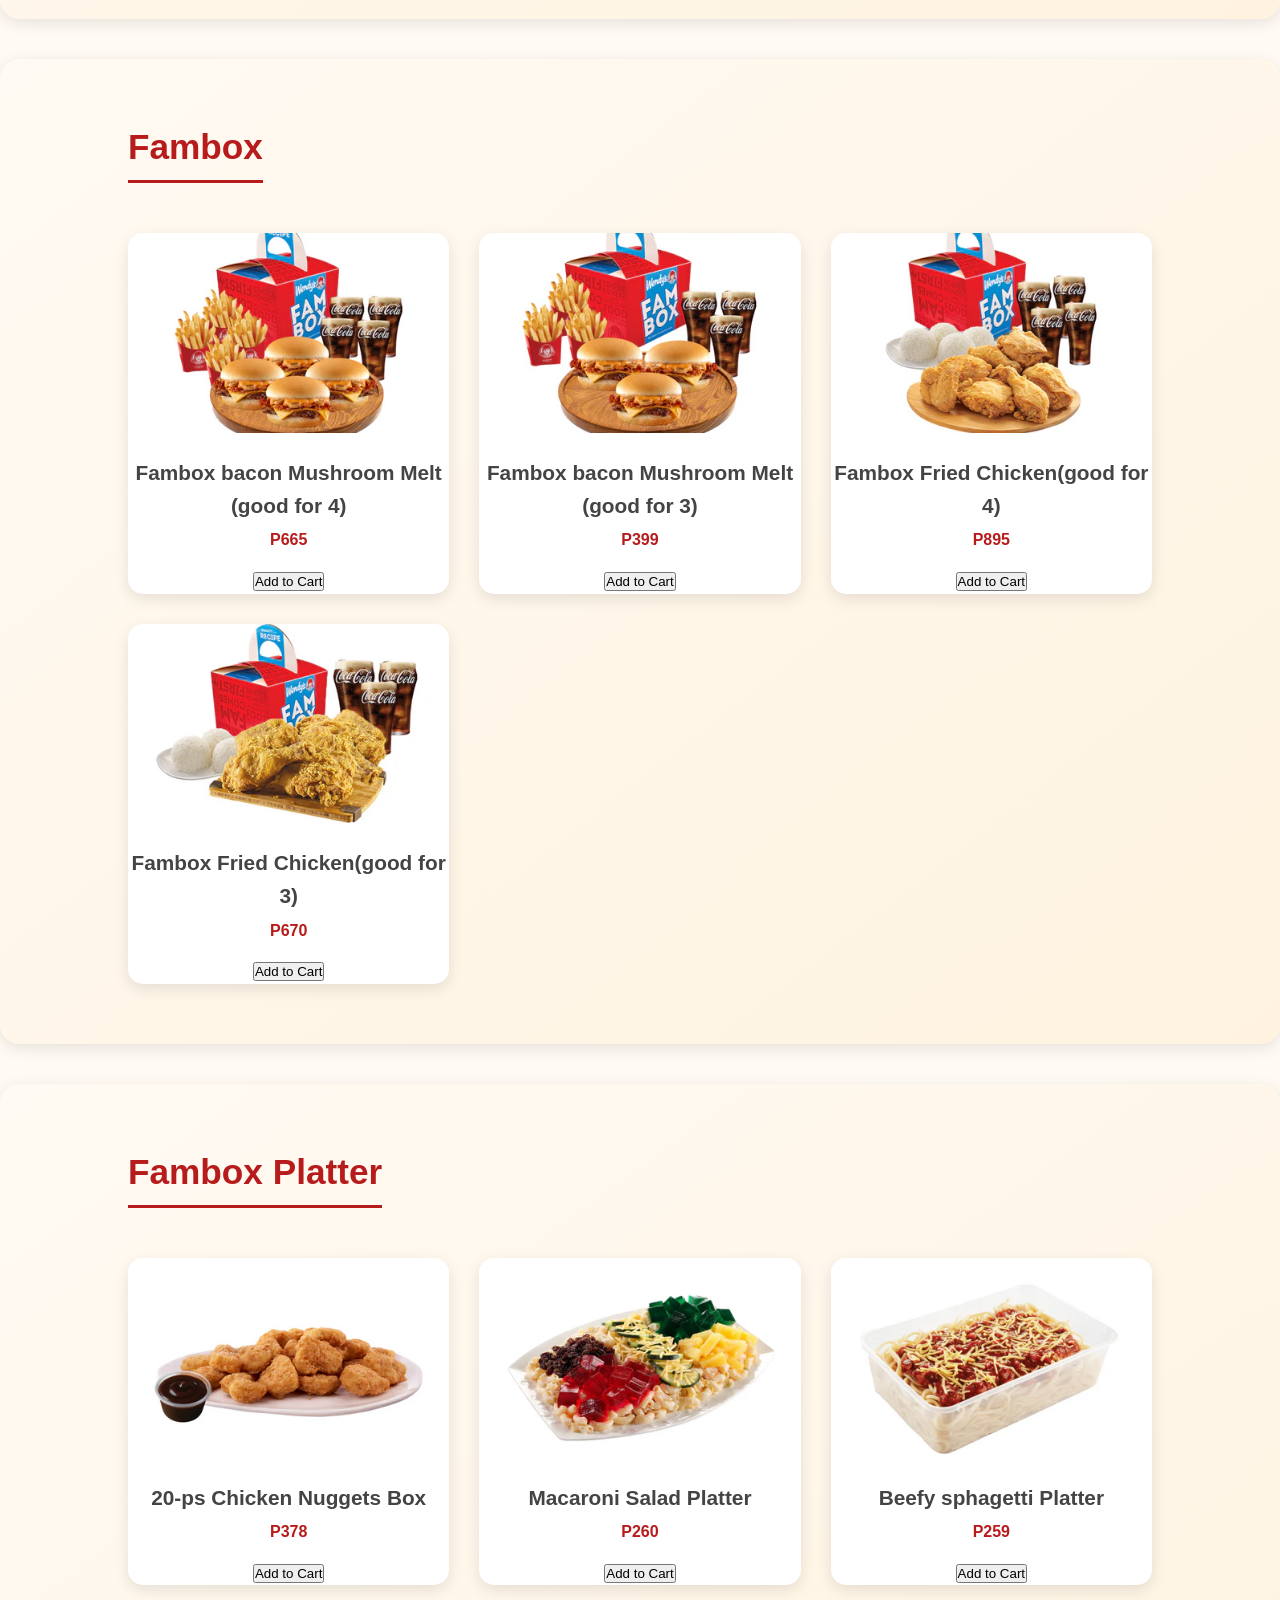
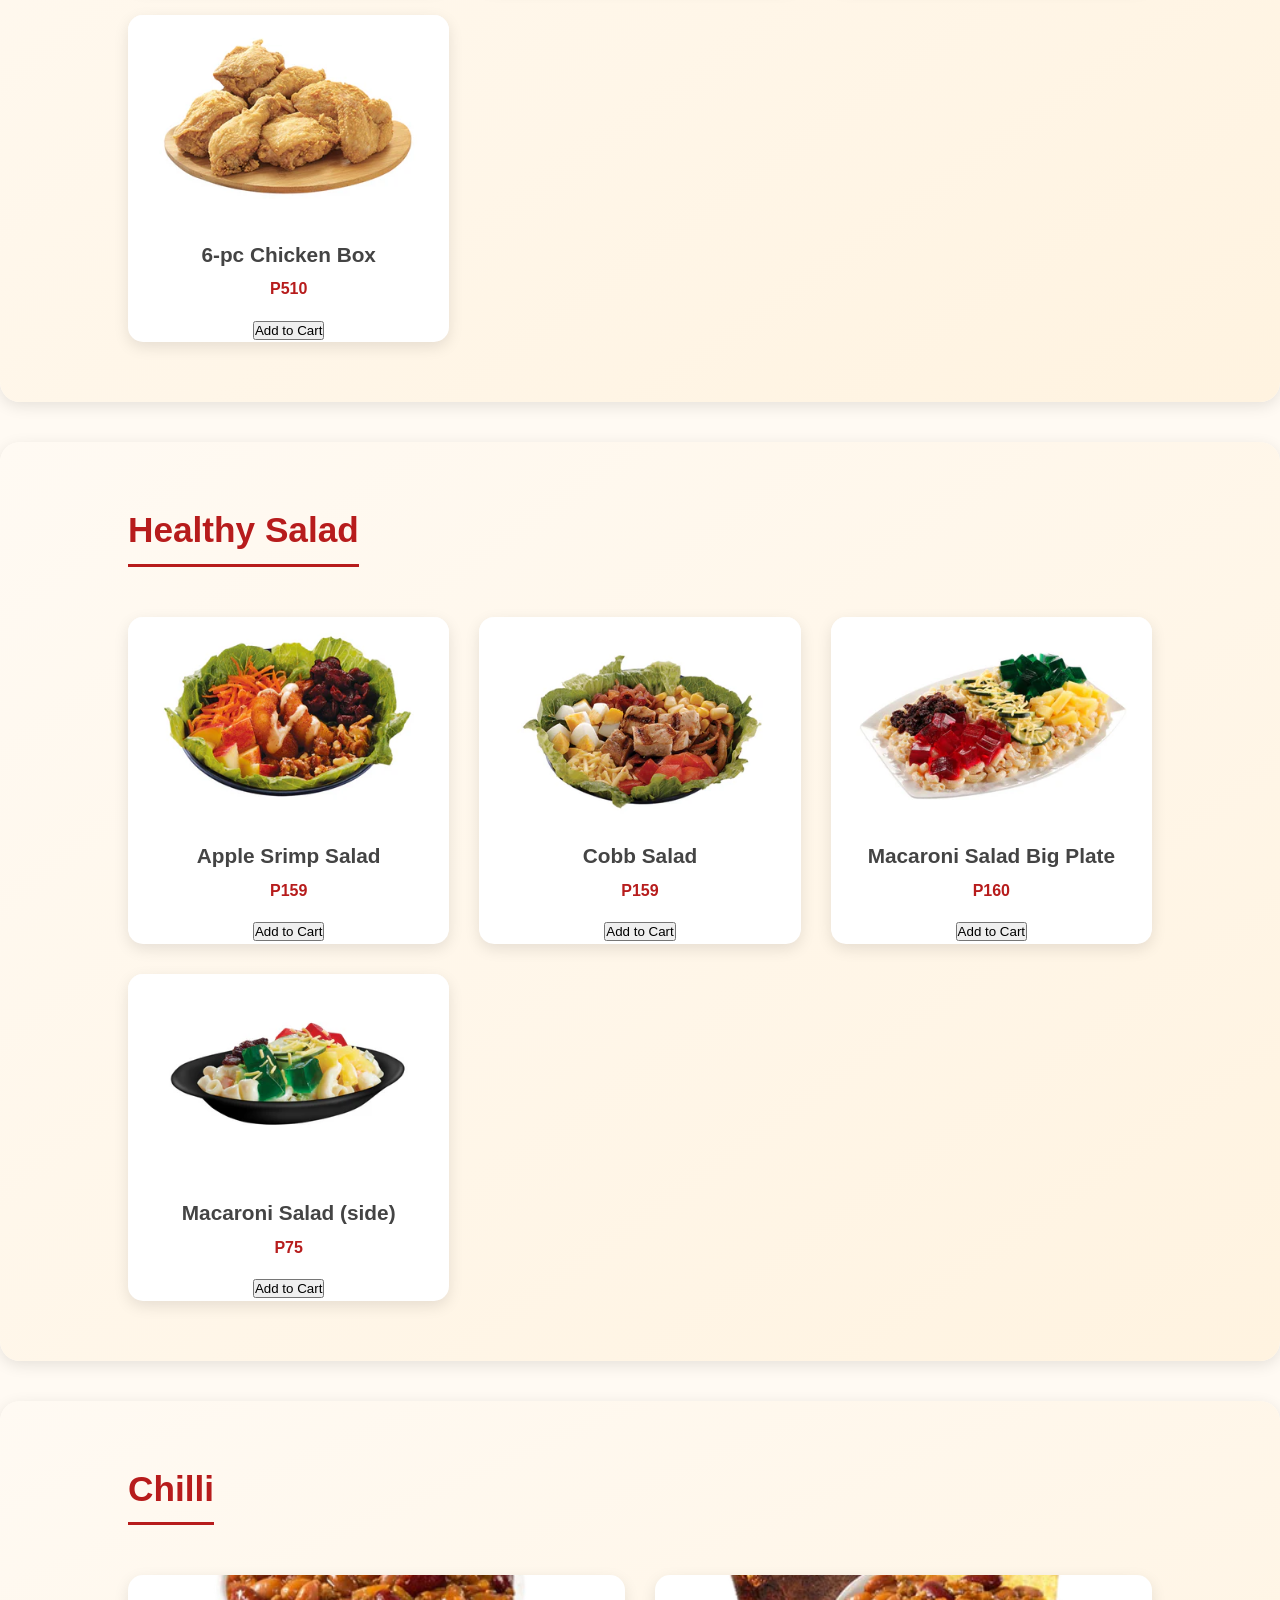
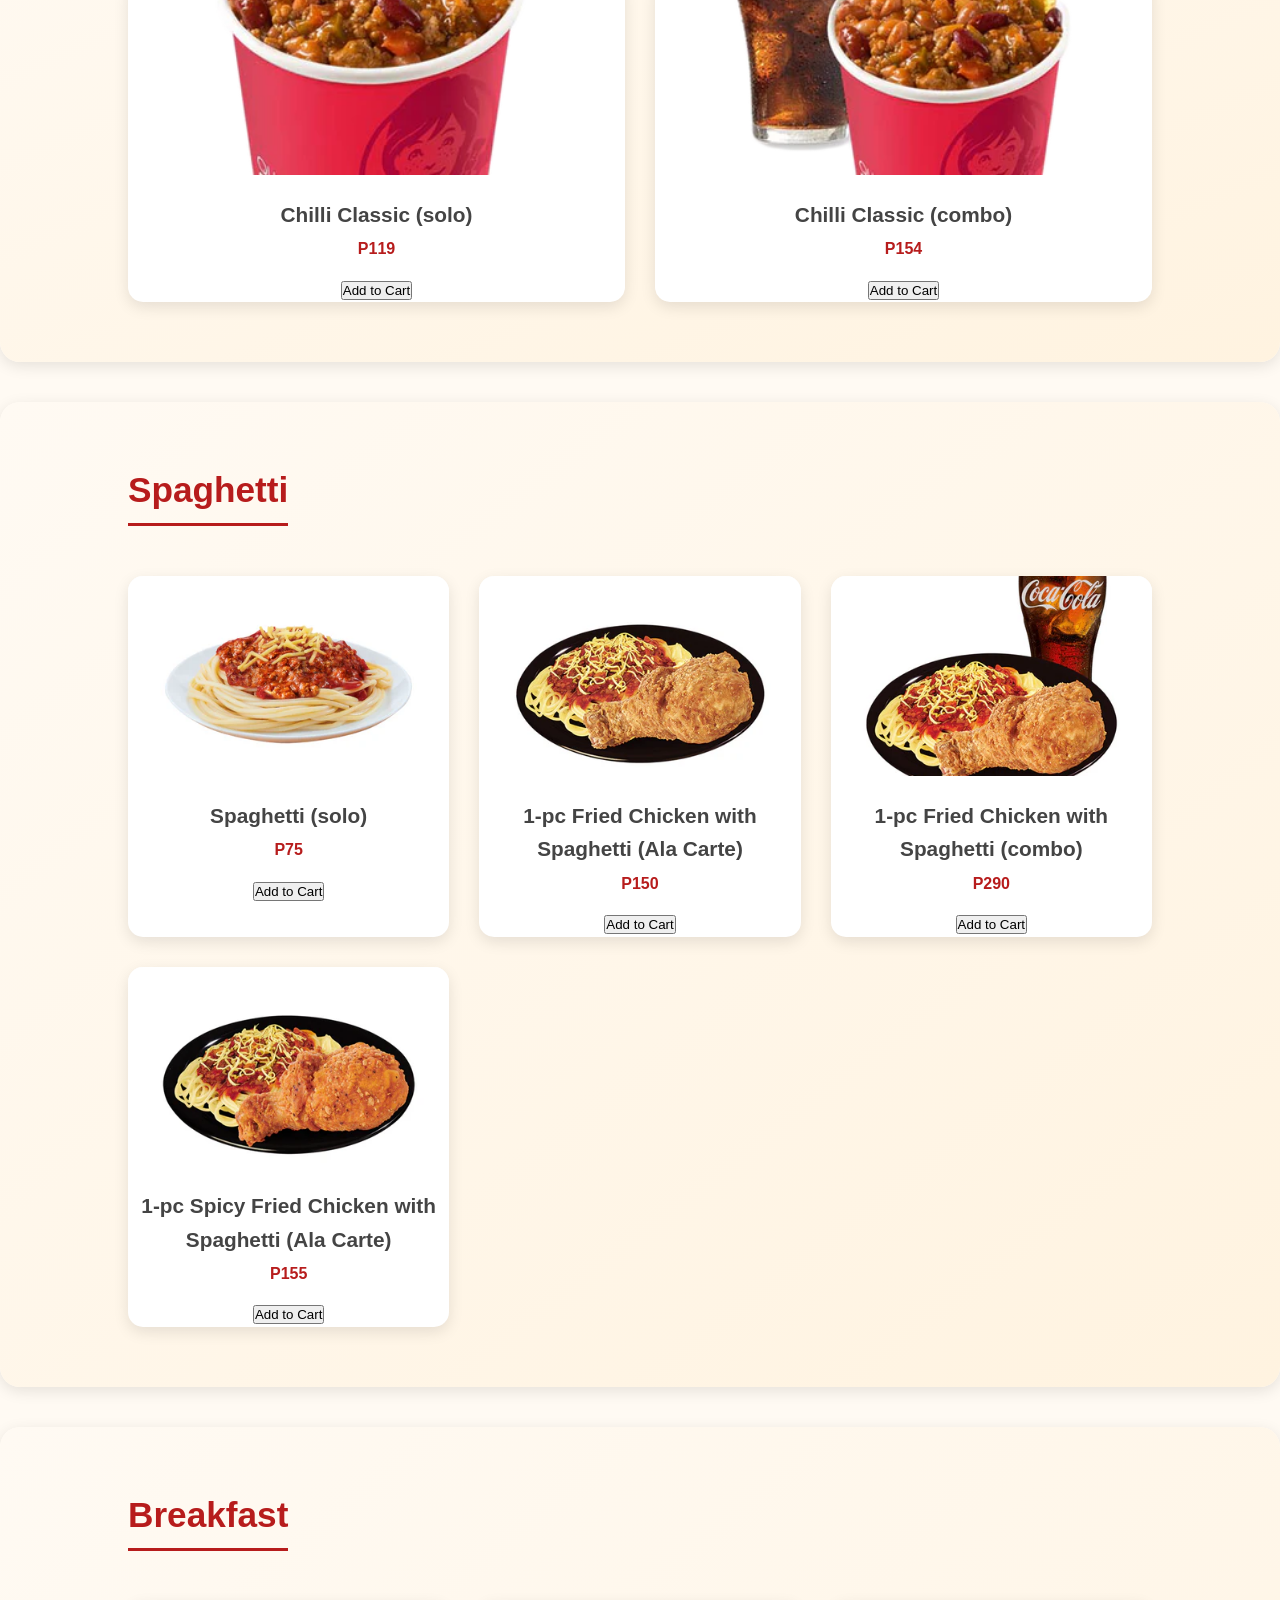
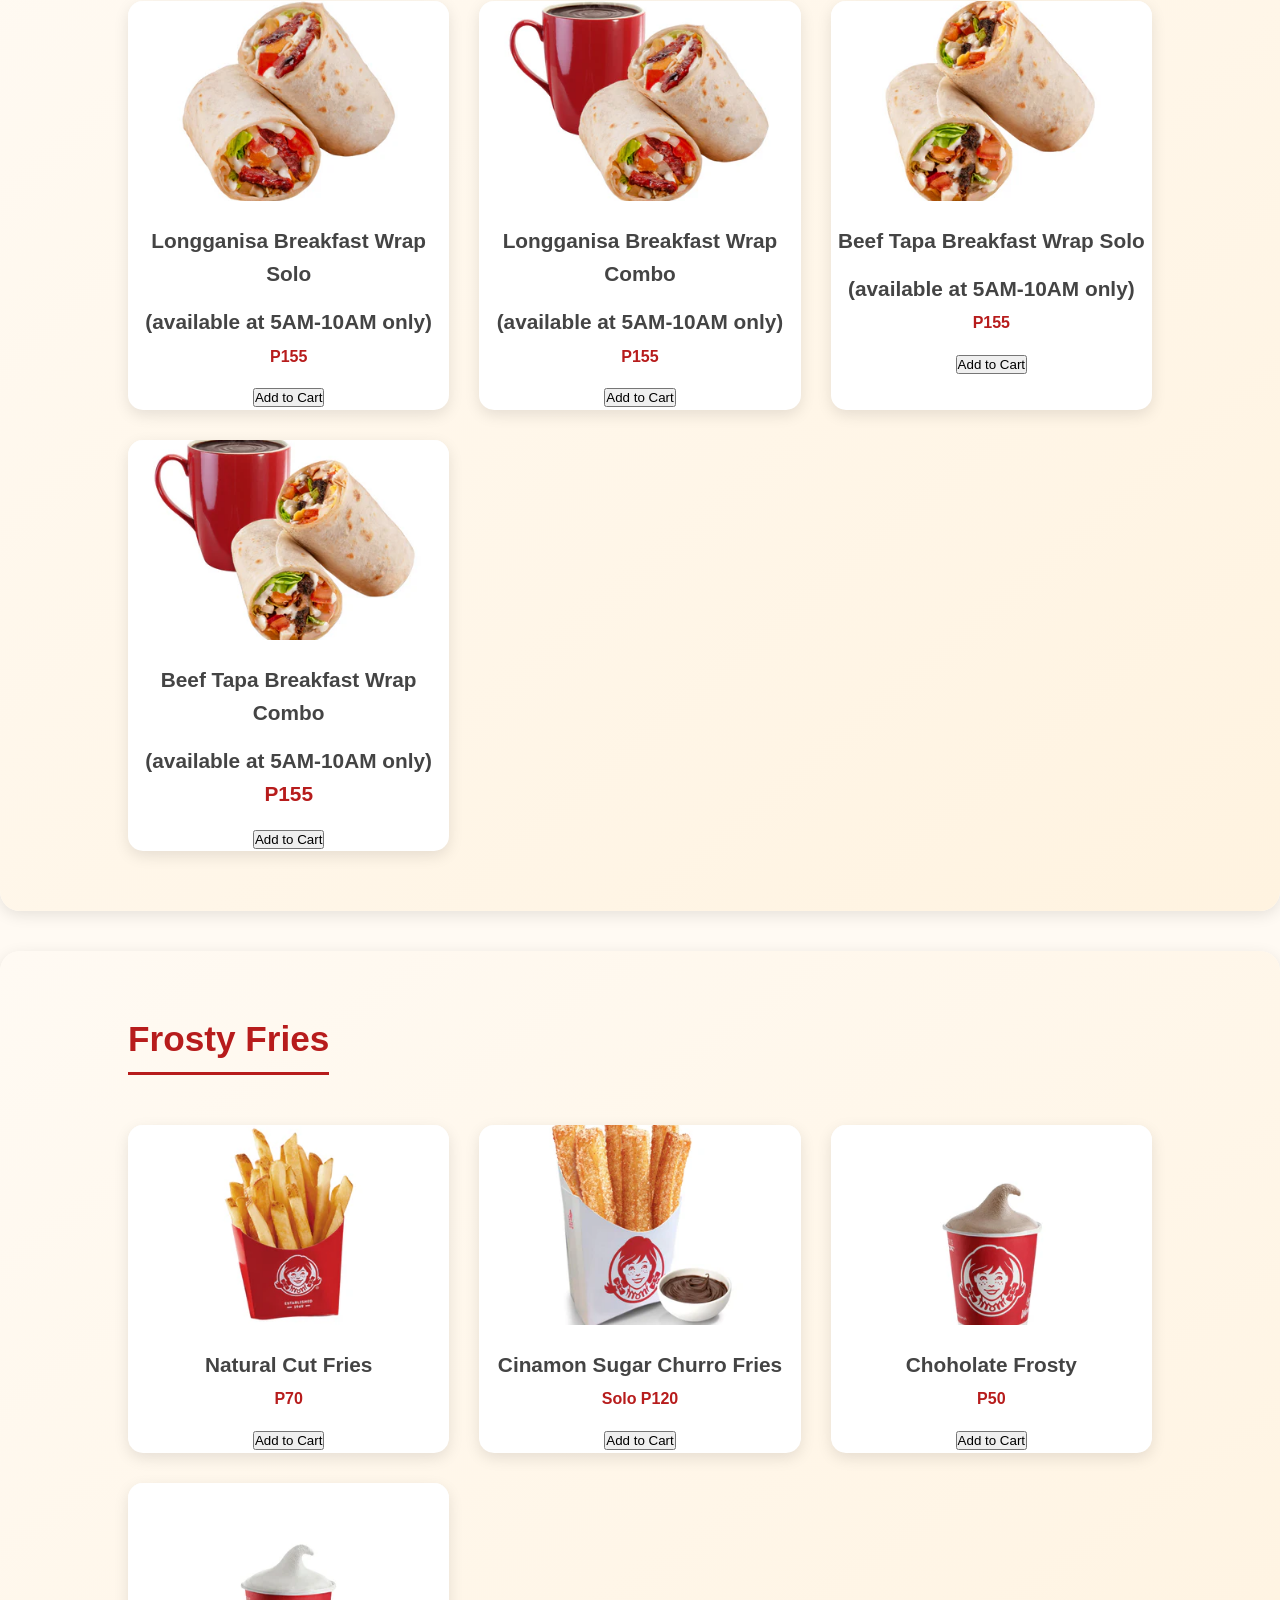
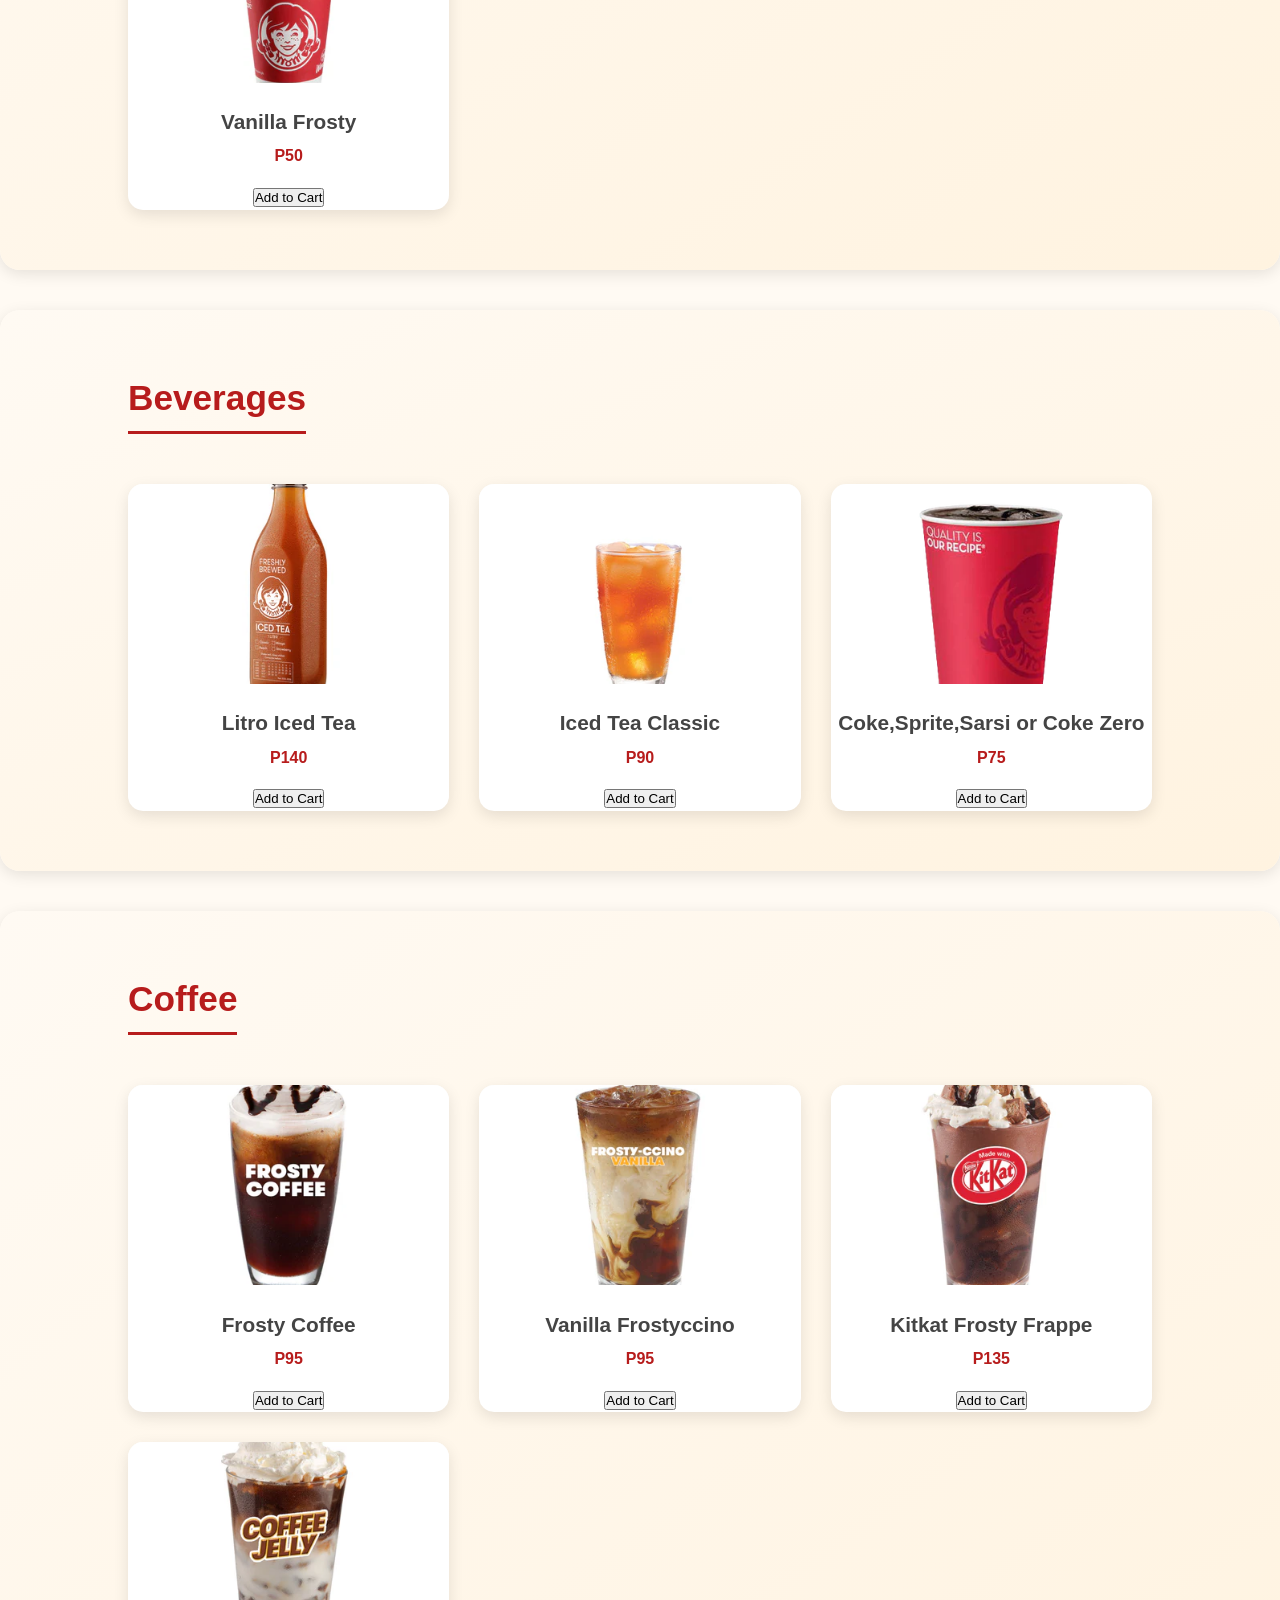
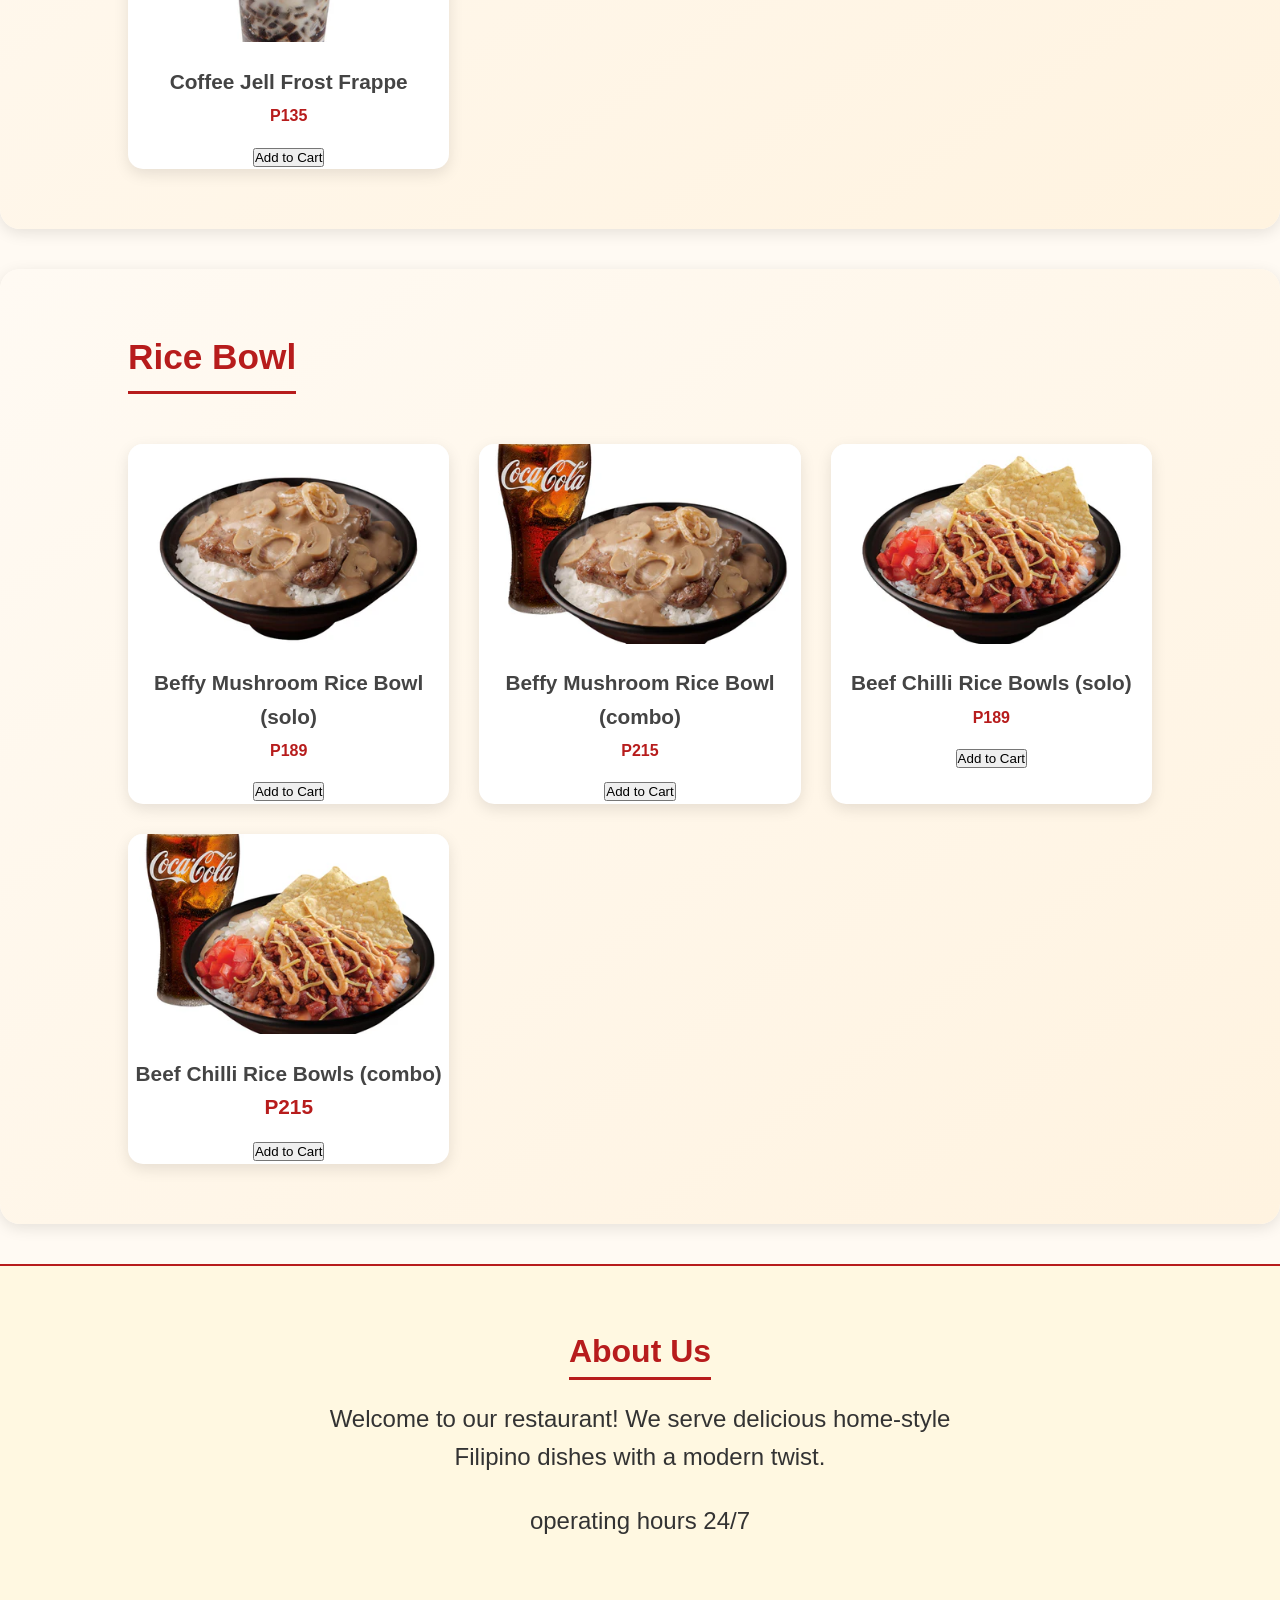
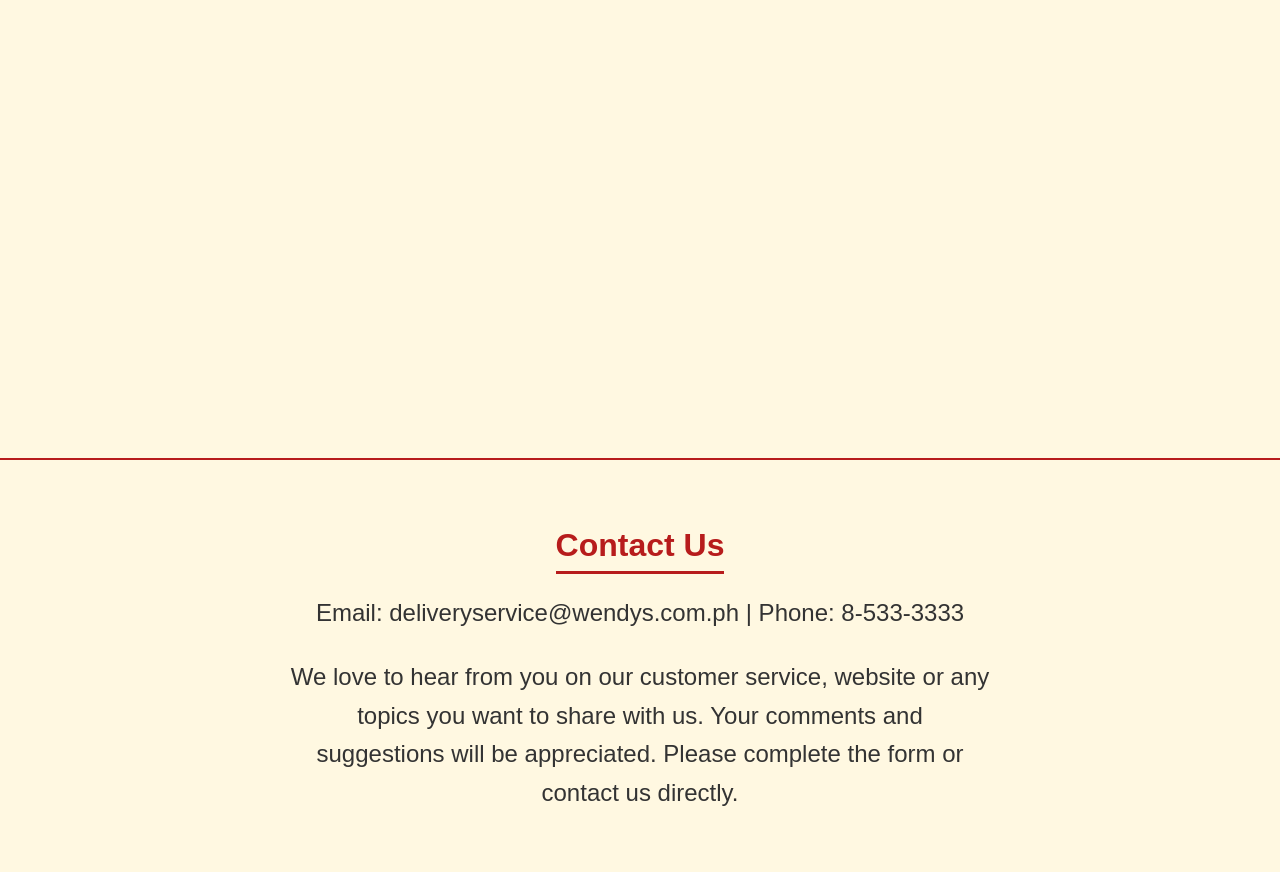
<file: combalicer.html>
<!DOCTYPE html>
<html lang="en">
<head>
  <meta charset="UTF-8">
  <meta name="viewport" content="width=device-width, initial-scale=1.0">
  <title>Restaurant Menu</title>
  <link rel="stylesheet" href="combalicer.css">
</head>
<body>


  <!-- Header & Navigation -->
  <header class="navbar">
    <div class="logo">Wendey`s Lucena</div>
    <nav>
      <ul>
        <li><a href="#home">Home</a></li>

        
        <li class="dropdown">
          <a href="#" class="dropbtn">View our Menu ▼</a>
          <div class="dropdown-content">
            <a href="#burgers">Burgers</a>
            <a href="#sandwich">Sandwich</a>
            <a href="#fried chicken">Fried Chicken</a>
            <a href="#fambox">Fambox</a>
            <a href="#fambox platters">Fambox Platter</a>
            <a href="#healthy salad">Healthy Salad</a>
            <a href="#chilli">Chilli</a>
            <a href="#sphagetti">Sphagetti</a>
            <a href="#breakfast">Breakfast</a>
            <a href="#frosty and fries">Frosty and Fries</a>
            <a href="#beverages">Beverages</a>
            <a href="#coffee">Coffee</a>
            <a href="#ricebowl">Ricebowls</a>
          </div>
        </li>
        <li><a href="#about-us">About us</a></li>
        <li><a href="#contact-us">Contact</a></li>
        <li id="openCartFromHeader" class="check-items-button">Check Your Items</li>
      </ul>
    </nav>
  </header>

  <!-- CART OVERLAY -->
<div id="cartOverlay" class="cart-overlay"></div>

<!-- CART SIDEBAR -->
<div class="cart">
  <div class="cart-header">
    <h2>Your Items</h2>
    <button class="close-cart" id="closeCartBtn">✕</button>
  </div>

  <div class="cart-items" id="cartItems"></div>

  <div class="cart-footer">
    <h3>Total: <span id="cartTotal">P0</span></h3>
    <button class="checkout-btn">Checkout</button>
  </div>
</div>


  <!-- Home Section -->
  <section id="home" class="home-container">
    <div class="background">
      <img src="unnamed.jpg" alt="Restaurant background">
    </div>
  </section>


  <!-- burgers Section -->
  <section id="burgers" class="menu">
    <h2>Burgers</h2>
    <div class="menu-grid">
      <div class="product">
        <img src="download.jpg">
        <h3>ChesseBurger Deluxe(solo)</h3>
        <p>P100</p>
      </div>


      <div class="product">
        <img src="combo.jpg">
        <h3>ChesseBurger Deluxe(conbo)</h3>
        <p>P175</p>
      </div>


      <div class="product">
        <img src="download (1)bsolo.jpg">
        <h3>Bacon ChesseBurger (solo)</h3>
        <p>P114</p>
      </div>

      
      <div class="product">
        <img src="bcombo.jpg">
        <h3>Bacon ChesseBurger (combo)</h3>
        <p>P189</p>
      </div>

      <div class="product">
        <img src="msolo.jpg">
        <h3>Bacon Mushroom Melt (solo)</h3>
        <p>P120</p>
      </div>

      <div class="product">
        <img src="mcombo.jpg">
        <h3>Bacon Mushroom Melt (combo)</h3>
        <p>P120</p>
      </div>
    </div>
  </section>


  <!-- sandwich Section -->
  <section id="sandwich" class="menu">
    <h2>Sandwich</h2>
    <div class="menu-grid">
      <div class="product">
        <img src="fssolo.webp"> 
        <h3>Fish Sandwich (solo)</h3>
        <p>P162</p>
      </div>


      <div class="product">
        <img src="fscombo.webp">
        <h3>Fish Sandwich (combo)</h3>
        <p>P237</p>
      </div>


      <div class="product">
        <img src="ClassicChickenSandwich_Solo.webp" >
        <h3>Classic Chicken Sandwich (solo)</h3>
        <p>P157</p>
      </div>

      <div class="product">
        <img src="ClassicChickenSandwich_Combo.webp">
        <h3>Classic Chicken Sandwich (combo)</h3>
        <p>P232</p>
      </div>
    </div>
  </section>


  <!-- Chicken Dishes Section -->
  <section id="fried chicken" class="menu">
    <h2>Fried Chicken</h2>
    <div class="menu-grid">
      <div class="product">
        <img src="1.2._6-pc_Chicken_Nuggets_Solo.webp" >
        <h3>6-ps Chicken Nuggets (solo)</h3>
        <p>P127</p>
      </div>


      <div class="product">
        <img src="2.1.6-pcChickenNuggetswithFries_Combo-Soda_65786806-5061-4f1d-8344-a2c02f96eaed.webp">
        <h3>6-ps Chicken Nuggets with fries (combo)</h3>
        <p>P182</p>
      </div>


      <div class="product">
        <img src="3.1.6-pcChickenNuggetswithRice_Combo-Soda.webp">
        <h3>6-ps Chicken Nuggets with rice (combo)</h3>
        <p>P187</p>
      </div>

      <div class="product">
        <img src="1-pcFriedChickenwithRice_Solo_5b396076-fcbd-4150-a891-a51044a75d88.webp">
        <h3>1-pc Fried Chicken with rice (solo)</h3>
        <p>P109</p>
      </div>

      <div class="product">
        <img src="1-pcFriedChickenwithRice_Combo_8091e19c-7011-416e-8951-6df024b007b7.webp">
        <h3>1-pc Fried Chicken with rice (combo)</h3>
        <p>P139</p>
      </div>

      <div class="product">
        <img src="1-pcFriedChickenwithRiceandFries_Solo.webp">
        <h3>1-pc Fried Chicken w/ Fries (Ala carte)</h3>
        <p>P130</p>
      </div>

      <div class="product">
        <img src="1-pcFriedChickenwithRiceandFries_Combo_d678bd3d-265a-4c1f-ac83-fef6d6dae39c.webp">
        <h3>1-pc Fried Chicken w/ Fries (Ala carte)</h3>
        <p>P170</p>
      </div>

      <div class="product">
        <img src="1-pcSpicyFriedChickenwithRice_Solo.webp">
        <h3>1-pc Spicy Fried Chicken with Rice (solo)</h3>
        <p>P112</p>
      </div>
    </div>
  </section>


  <!-- Fambox Section -->
  <section id="fambox" class="menu">
    <h2>Fambox</h2>
    <div class="menu-grid">
      <div class="product">
        <img src="BMMfor4.webp" alt="Roast Beef">
        <h3>Fambox bacon Mushroom Melt (good for 4)</h3>
        <p>P665</p>
      </div>


      <div class="product">
        <img src="BMMfor3.webp" alt="Pepper Steak Beef">
        <h3>Fambox bacon Mushroom Melt (good for 3)</h3>
        <p>P399</p>
      </div>


      <div class="product">
        <img src="FamboxChickenfor4_4e376962-601e-431d-be92-3fb4065bb06f.webp" >
        <h3>Fambox Fried Chicken(good for 4)</h3>
        <p>P895</p>
      </div>

      
      <div class="product">
        <img src="FamboxChickenfor3.webp">
        <h3>Fambox Fried Chicken(good for 3)</h3>
        <p>P670</p>
      </div>
    </div>
    </div>
  </section>


  <!-- Fambox Platter Section -->
  <section id=" fambox platter" class="menu">
    <h2>Fambox Platter</h2>
    <div class="menu-grid">
      <div class="product">
        <img src="20.webp" >
        <h3>20-ps Chicken Nuggets Box</h3>
        <p>P378</p>
      </div>


      <div class="product">
        <img src="MacaroniPlatter.webp">
        <h3>Macaroni Salad Platter</h3>
        <p>P260</p>
      </div>


      <div class="product">
        <img src="SpaghettiPlatter.webp" >
        <h3>Beefy sphagetti Platter</h3>
        <p>P259</p>
      </div>
      
      <div class="product">
        <img src="6-pcChicken.webp" >
        <h3>6-pc Chicken Box</h3>
        <p>P510</p>
      </div>
    </div>
  </section>


  <!-- Healthy Salad Section -->
  <section id="healthy salad" class="menu">
    <h2>Healthy Salad</h2>
    <div class="menu-grid">
      <div class="product">
        <img src="Apple_Shrimp_Salad_Side_6fedffaf-76dd-4d10-b7a1-956316b8bb12.webp">
        <h3> Apple Srimp Salad</h3>
        <p>P159</p>
      </div>


      <div class="product">
        <img src="Website_-_Cobb_Salad.webp">
        <h3>Cobb Salad</h3>
        <p>P159</p>
      </div>


      <div class="product">
        <img src="MacaroniPlatter.webp">
        <h3>Macaroni Salad Big Plate</h3>
        <p>P160</p>
      </div>

      <div class="product">
        <img src="MacaroniSalad_Side.webp">
        <h3>Macaroni Salad (side)</h3>
        <p>P75</p>
      </div>
    </div>
  </section>


<!-- Chilli Dishes Section -->
  <section id="chilli" class="menu">
    <h2>Chilli</h2>
    <div class="menu-grid">
      <div class="product">
        <img src="ChiliClassic_solo.webp">
        <h3> Chilli Classic (solo)</h3>
        <p>P119</p>
      </div>


      <div class="product">
        <img src="ChiliClassic_combo.webp">
        <h3>Chilli Classic (combo)</h3>
        <p>P154</p>
      </div>
    </div>
  </section>

    <!-- Spaghetti Dishes Section -->
    <section id="spaghetti" class="menu">
      <h2>Spaghetti</h2>
      <div class="menu-grid">
        <div class="product">
          <img src="Spaghetti_Solo_5ecff287-f897-4a5c-a798-823887b262f6.webp">
          <h3>Spaghetti (solo)</h3>
          <p>P75</p>
        </div>


        <div class="product">
          <img src="1-pcFriedChickenwSpaghetti_Solo.webp">
          <h3>1-pc Fried Chicken with Spaghetti (Ala Carte)</h3>
          <p>P150</p>
        </div>


        <div class="product">
          <img src="1-pcFriedChickenwSpaghetti_Combo.webp">
          <h3>1-pc Fried Chicken with Spaghetti (combo)</h3>
          <p>P290</p>
        </div>

        <div class="product">
          <img src="1-pcSpicyFriedChickenwSpaghetti_Solo.webp">
          <h3>1-pc Spicy Fried Chicken with Spaghetti (Ala Carte)</h3>
          <p>P155</p>
        </div>
      </div>
    </section>

    <!--Breakfast Dishes Section -->
    <section id="breakfast" class="menu">
      <h2>Breakfast</h2>
      <div class="menu-grid">
        <div class="product">
          <img src="Longganisa_Breakfast_Wrap_Solo.webp" >
          <h3>Longganisa Breakfast Wrap Solo</h3>
          <h3>(available at 5AM-10AM only)</h3>
          <p>P155</p>
        </div>


        <div class="product">
          <img src="LongganisaBreakfastWrap_Combo.webp">
          <h3>Longganisa Breakfast Wrap Combo</h3>
          <h3>(available at 5AM-10AM only)</h3>
          <p>P155</p>
        </div>


        <div class="product">
          <img src="BeefTapaBreakfastWrap_Solo.webp" >
          <h3>Beef Tapa Breakfast Wrap Solo</h3>
          <h3>(available at 5AM-10AM only)</h3>
          <p>P155</p>
        </div>

         <div class="product">
          <img src="BeefTapaBreakfastWrap_Combo.webp">
          <h3>Beef Tapa Breakfast Wrap Combo</h3>
          <h3>(available at 5AM-10AM only)</h>
          <p>P155</p>
        </div>
      </div>
    </section>
    
     <!--Frosty  Section -->
  <section id="frosty and fries" class="menu">
    <h2>Frosty Fries</h2>
    <div class="menu-grid">
      <div class="product">
        <img src="Hot_Crispy_Fries_Regular.webp">
        <h3>Natural Cut Fries</h3>
         <p>P70</p>
      </div>


      <div class="product">
        <img src="CinnamonChurros.webp">
        <h3>Cinamon Sugar Churro Fries</h3>
        <p>Solo P120</p>
      </div>

      <div class="product">
        <img src="FF_Chocolate_Frosty_Regular.webp">
        <h3>Choholate Frosty</h3>
        <p>P50</p>
      </div>

      <div class="product">
        <img src="FF_Vanilla_Frosty_Regular.webp">
        <h3>Vanilla Frosty</h3>
        <p>P50</p>
      </div>
    </div>
  </section>

  <!-- Beverages Section -->
  <section id="beverages" class="menu">
    <h2>Beverages</h2>
    <div class="menu-grid">
      <div class="product">
        <img src="BVIcedtea_Litro.webp">
        <h3>Litro Iced Tea</h3>
        <p>P140</p>
      </div>


      <div class="product">
        <img src="BV_Iced_tea_Medium_79cda67d-5377-4efd-95eb-ebf955123371.webp">
        <h3>Iced Tea Classic</h3>
        <p>P90</p>
      </div>

      <div class="product">
        <img src="Coke_Sprite_SarsiOrCokeZeroLarge.webp">
        <h3>Coke,Sprite,Sarsi or Coke Zero</h3>
        <p>P75</p>
      </div>
    </div>
  </section>

  <!-- Coffee Dishes Section -->
  <section id="coffee" class="menu">
    <h2>Coffee</h2>
    <div class="menu-grid">
      <div class="product">
        <img src="FrostyCoffee.webp">
        <h3>Frosty Coffee</h3>
        <p>P95</p>
      </div>


      <div class="product">
        <img src="VanillaFrosty-ccino.webp">
        <h3>Vanilla Frostyccino</h3>
        <p>P95</p>
      </div>


      <div class="product">
        <img src="KitkatFrostyFrappe.webp">
        <h3>Kitkat Frosty Frappe</h3>
        <p>P135</p>
      </div>

      <div class="product">
        <img src="CoffeeJellyFrostyFrappe.webp">
        <h3>Coffee Jell Frost Frappe</h3>
        <p>P135</p>
      </div>
    </div>
  </section>

   <!-- Rice Bowls Dishes Section -->
  <section id="ricebowl" class="menu">
    <h2>Rice Bowl</h2>
    <div class="menu-grid">
      <div class="product">
        <img src="BeefyMushroomRiceBowl_Solo.webp">
        <h3>Beffy Mushroom Rice Bowl (solo)</h3>
        <p>P189</p>
      </div>


      <div class="product">
        <img src="BeefyMushroomRiceBowl_Combo.webp">
        <h3>Beffy Mushroom Rice Bowl (combo)</h3>
        <p>P215</p>
      </div>


      <div class="product">
        <img src="BeefChiliRiceBowl_Solo_b4f25f20-158d-40a4-8fcc-9cd03686c576.webp">
        <h3>Beef Chilli Rice Bowls (solo)</h3>
        <p>P189</p>
      </div>

      
      <div class="product">
        <img src="BeefChiliRiceBowl_Combo.webp">
        <h3>Beef Chilli Rice Bowls (combo)
        <p>P215</p>
      </div>
    </div>
  </section>

  <!-- About Section -->
  <section id="about-us" class="info-section">
    <h2>About Us</h2>
    <p>Welcome to our restaurant! We serve delicious home-style Filipino dishes with a modern twist.</p><br>
    <p>operating hours 24/7</p>
    <iframe src="https://www.google.com/maps/embed?pb=!1m18!1m12!1m3!1d3871.9492617179826!2d121.58405677485989!3d13.961625786452432!2m3!1f0!2f0!3f0!3m2!1i1024!2i768!4f13.1!3m3!1m2!1s0x33bd4d000e200b6d%3A0xd338384c853cf955!2sWendy%E2%80%99s%20-%20Lucena!5e0!3m2!1sen!2sph!4v1761115869946!5m2!1sen!2sph" width="600" height="450" style="border:0;" allowfullscreen="" loading="lazy" referrerpolicy="no-referrer-when-downgrade"></iframe>
    <br>
  </section>


  <!-- Contact Section -->
  <section id="contact-us" class="info-section">
    <h2>Contact Us</h2>
    <p>Email: deliveryservice@wendys.com.ph | Phone:  8-533-3333</p><br>
    <p>We love to hear from you on our customer service, website or any topics
       you want to share with us. Your comments and suggestions will be appreciated. 
       Please complete the form or contact us directly.
      </p>
  </section>

  <script src="script.js"></script>
</body>
</html>
</file>
<file: combalicer.css>
/* 🌐 Global Styles */
* {
  margin: 0;
  padding: 0;
  box-sizing: border-box;
  font-family: "Poppins", sans-serif;
  scroll-behavior: smooth;
}

body {
  background-color: #fffaf3;
  color: #333;
  line-height: 1.6;
}

.navbar {
  display: flex;
  justify-content: space-between;
  align-items: center;
  background: red;
  padding: 1rem 3rem;
  box-shadow: 0 2px 8px rgba(0,0,0,0.1);
  position: sticky;
  top: 0;
  z-index: 1000;
}

.logo {
  font-size: 1.5rem;
  font-weight: bold;
  color: #1e2a38;
  text-decoration: none;
}

nav ul {
  list-style: none;
  display: flex;
  gap: 2rem;
  align-items: center;
}

nav ul li {
  position: relative;
}

nav ul li a {
  text-decoration: none;
  color: #1e2a38;
  font-weight: 500;
  transition: color 0.3s;
  cursor: pointer;
  padding: 0.5rem;
}

nav ul li a:hover {
  color: #1d1ae8;
}


.dropdown-content {
  position: absolute;
  top: 45px;
  left: 0;
  background:rgb(174, 170, 73);
  min-width: 180px;
  border-radius: 8px;
  box-shadow: 0 4px 10px rgba(0, 0, 0, 0.1);
  display: none;
  flex-direction: column;
  overflow: hidden;
  transition: all 0.3s ease;
}


.dropdown-content a {
  padding: 0.75rem 1rem;
  text-decoration: none;
  color: white;
  display: block;
  transition: background 0.3s;
}

.dropdown-content a:hover {
  background: #b88b4a;
}


.dropdown:hover .dropdown-content,
.dropdown:focus-within .dropdown-content {
 display: flex;
}


.dropdown-content {
  opacity: 0;
  transform: translateY(-10px);
  pointer-events: none;
  transition: opacity 0.3s, transform 0.3s;
}

.dropdown:hover .dropdown-content,
.dropdown:focus-within .dropdown-content {
 opacity: 1;
 transform: translateY(0);
  pointer-events: auto;
}
/* 🧭 Header & Navigation */
header {
  background-color: #b71c1c;
  padding: 20px 0;
  box-shadow: 0 4px 8px rgba(0, 0, 0, 0.2);
  position: sticky;
  top: 0;
  z-index: 1000;
}

.header-container {
  display: flex;
  justify-content: right;
  margin-right: 50px;
  gap: 50px;
}

.header-container a {
  color: #fff;
  text-decoration: none;
  font-weight: 600;
  font-size: 18px;
  transition: color 0.3s ease, transform 0.2s ease;
}

.header-container a:hover {
  color: #ffe082;
  transform: scale(1.1);
}

/* 🏠 Home Section */
.home-container {
  position: relative;
  height: 150vh;
  overflow: hidden;
}

.home-container img {
  width: 100%;
  height: 100%;
  object-fit: cover;
  filter: brightness(70%);
  transition: transform 10s ease;
}

.home-container img:hover {
  transform: scale(1.1);
}

.home-container::after {
  content: "Welcome to Our Restaurant!";
  position: absolute;
  top: 50%;
  left: 50%;
  transform: translate(-50%, -50%);
  color: #fff3e0;
  font-size: 3em;
  font-weight: 700;
  text-shadow: 2px 2px 10px rgba(0,0,0,0.7);
  animation: fadeIn 2s ease-in;
}

@keyframes fadeIn {
  from { opacity: 0; }
  to { opacity: 1; }
}
.background img {
  width: 100%;
  height: 1500px;
  object-fit: cover;
  filter: brightness(60%);
}

/* 🍴 Menu Sections */
.menu {
  padding: 60px 10%;
  background: linear-gradient(to bottom right, #fffaf3, #fff3e0);
  border-radius: 20px;
  margin: 40px auto;
  box-shadow: 0 4px 15px rgba(0,0,0,0.1);
  transition: 0.3s ease;
}

.menu:hover {
  transform: scale(1.02);
}

.menu h2 {
  text-align: center;
  font-size: 2.2em;
  color: #b71c1c;
  margin-bottom: 30px;
  border-bottom: 3px solid #b71c1c;
  display: inline-block;
  padding-bottom: 5px;
}

/* 🥗 Menu Grid */
.menu-grid {
  display: grid;
  grid-template-columns: repeat(auto-fit, minmax(250px, 1fr));
  gap: 30px;
  margin-top: 20px;
}

.product {
  background-color: #fff;
  border-radius: 15px;
  overflow: hidden;
  box-shadow: 0 5px 15px rgba(0,0,0,0.1);
  text-align: center;
  transition: transform 0.3s ease, box-shadow 0.3s ease;
}

.product:hover {
  transform: translateY(-10px);
  box-shadow: 0 8px 20px rgba(0,0,0,0.2);
}

.product img {
  width: 100%;
  height: 200px;
  object-fit: cover;
}

.product h3 {
  font-size: 1.3em;
  color: #444;
  margin: 15px 0 5px;
}

.product p {
  font-weight: bold;
  color: #b71c1c;
  margin-bottom: 15px;
}

/* ℹ️ Info Sections (About, Contact) */
.info-section {
  text-align: center;
  padding: 60px 10%;
  background-color: #fff8e1;
  border-top: 2px solid #b71c1c;
}

.info-section h2 {
  color: #b71c1c;
  font-size: 2em;
  margin-bottom: 20px;
  border-bottom: 3px solid #b71c1c;
  display: inline-block;
}

.info-section p {
  font-size: 1.5em;
  max-width: 700px;
  margin: 0 auto;
}
.info-section img{
  width: 600px;
  height: 450px;
  object-fit: cover;
  margin-top: 20px;
  
}


/* 📱 Responsive Design */
@media (max-width: 768px) {
  .header-container {
    flex-direction: column;
    gap: 20px;
  }

  .home-container::after {
    font-size: 2em;
  }

  .menu {
    padding: 40px 5%;
  }
}

/* ✨ Scroll Animation */
.menu, .info-section {
  opacity: 0;
  transform: translateY(30px);
  animation: fadeUp 1s forwards;
}

@keyframes fadeUp {
  to {
    opacity: 1;
    transform: translateY(0);
  }
}


.check-items-btn {
  background: #e63946;
  color: white;
  padding: 10px 16px;
  border-radius: 6px;
  cursor: pointer;
  margin-left: auto;
  font-weight: bold;
  transition: 0.2s;
}

.check-items-btn:hover {
  background: #c71c2e;
  transform: scale(1.05);
}

.cart {
  position: fixed;
  top: 0;
  right: -400px;
  width: 400px;
  height: 100%;
  background: white;
  transition: right 0.3s ease;
  z-index: 1001;
}

.cart.active {
  right: 0; 
}

.cart-overlay {
  position: fixed;
  top: 0;
  left: 0;
  width: 100%;
  height: 100%;
  background: rgba(0,0,0,0.5);
  display: none; 
  z-index: 1000;
}

.cart-overlay.active {
  display: block; 
}
</file>
